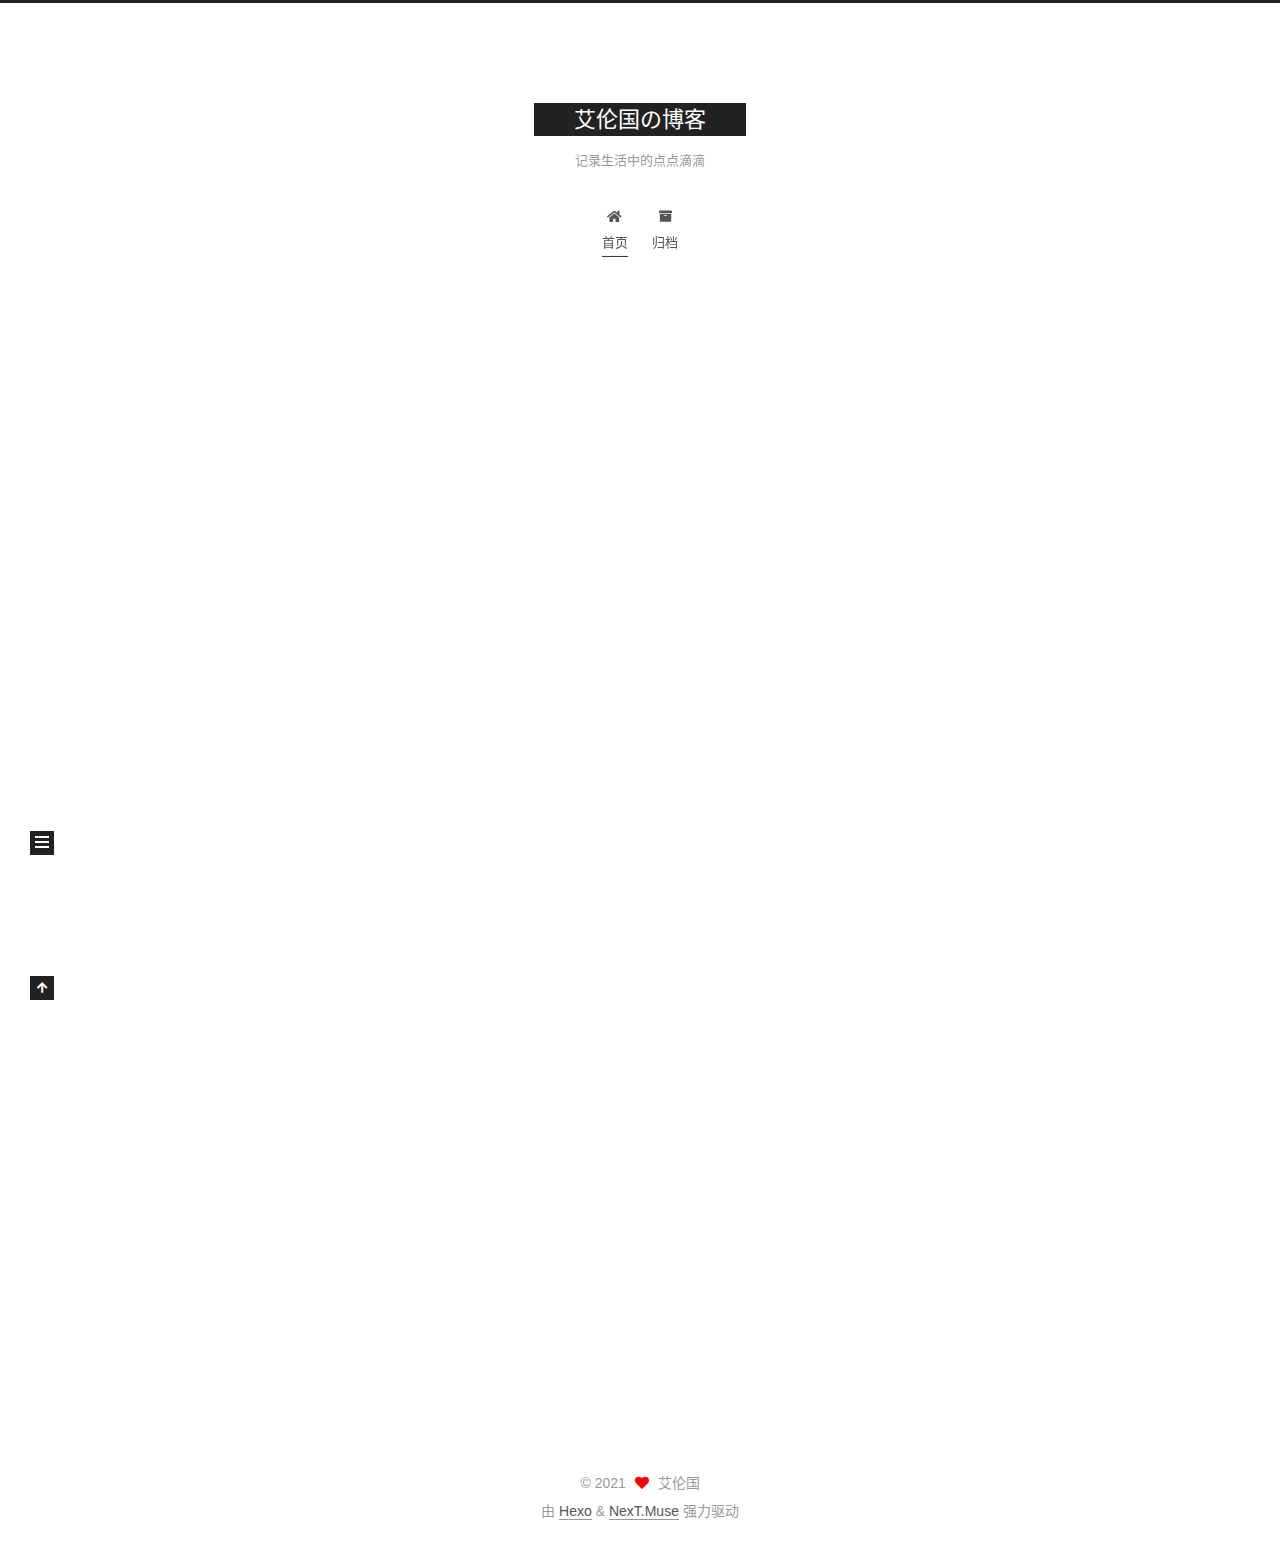
<file: index.html>
<!DOCTYPE html>
<html lang="zh-CN">
<head>
  <meta charset="UTF-8">
<meta name="viewport" content="width=device-width, initial-scale=1, maximum-scale=2">
<meta name="theme-color" content="#222">
<meta name="generator" content="Hexo 5.4.0">
  <link rel="apple-touch-icon" sizes="180x180" href="/images/apple-touch-icon-next.png">
  <link rel="icon" type="image/png" sizes="32x32" href="/images/favicon-32x32-next.png">
  <link rel="icon" type="image/png" sizes="16x16" href="/images/favicon-16x16-next.png">
  <link rel="mask-icon" href="/images/logo.svg" color="#222">

<link rel="stylesheet" href="/css/main.css">


<link rel="stylesheet" href="/lib/font-awesome/css/all.min.css">

<script id="hexo-configurations">
    var NexT = window.NexT || {};
    var CONFIG = {"hostname":"alana0q.github.io","root":"/","scheme":"Muse","version":"7.8.0","exturl":false,"sidebar":{"position":"left","display":"post","padding":18,"offset":12,"onmobile":false},"copycode":{"enable":false,"show_result":false,"style":null},"back2top":{"enable":true,"sidebar":false,"scrollpercent":false},"bookmark":{"enable":false,"color":"#222","save":"auto"},"fancybox":false,"mediumzoom":false,"lazyload":false,"pangu":false,"comments":{"style":"tabs","active":null,"storage":true,"lazyload":false,"nav":null},"algolia":{"hits":{"per_page":10},"labels":{"input_placeholder":"Search for Posts","hits_empty":"We didn't find any results for the search: ${query}","hits_stats":"${hits} results found in ${time} ms"}},"localsearch":{"enable":false,"trigger":"auto","top_n_per_article":1,"unescape":false,"preload":false},"motion":{"enable":true,"async":false,"transition":{"post_block":"fadeIn","post_header":"slideDownIn","post_body":"slideDownIn","coll_header":"slideLeftIn","sidebar":"slideUpIn"}}};
  </script>

  <meta name="description" content="直到这一刻微笑着说话为止，我至少留下了一公升眼泪">
<meta property="og:type" content="website">
<meta property="og:title" content="艾伦国の博客">
<meta property="og:url" content="https://alana0q.github.io/index.html">
<meta property="og:site_name" content="艾伦国の博客">
<meta property="og:description" content="直到这一刻微笑着说话为止，我至少留下了一公升眼泪">
<meta property="og:locale" content="zh_CN">
<meta property="article:author" content="艾伦国">
<meta name="twitter:card" content="summary">

<link rel="canonical" href="https://alana0q.github.io/">


<script id="page-configurations">
  // https://hexo.io/docs/variables.html
  CONFIG.page = {
    sidebar: "",
    isHome : true,
    isPost : false,
    lang   : 'zh-CN'
  };
</script>

  <title>艾伦国の博客</title>
  






  <noscript>
  <style>
  .use-motion .brand,
  .use-motion .menu-item,
  .sidebar-inner,
  .use-motion .post-block,
  .use-motion .pagination,
  .use-motion .comments,
  .use-motion .post-header,
  .use-motion .post-body,
  .use-motion .collection-header { opacity: initial; }

  .use-motion .site-title,
  .use-motion .site-subtitle {
    opacity: initial;
    top: initial;
  }

  .use-motion .logo-line-before i { left: initial; }
  .use-motion .logo-line-after i { right: initial; }
  </style>
</noscript>

</head>

<body itemscope itemtype="http://schema.org/WebPage">
  <div class="container use-motion">
    <div class="headband"></div>

    <header class="header" itemscope itemtype="http://schema.org/WPHeader">
      <div class="header-inner"><div class="site-brand-container">
  <div class="site-nav-toggle">
    <div class="toggle" aria-label="切换导航栏">
      <span class="toggle-line toggle-line-first"></span>
      <span class="toggle-line toggle-line-middle"></span>
      <span class="toggle-line toggle-line-last"></span>
    </div>
  </div>

  <div class="site-meta">

    <a href="/" class="brand" rel="start">
      <span class="logo-line-before"><i></i></span>
      <h1 class="site-title">艾伦国の博客</h1>
      <span class="logo-line-after"><i></i></span>
    </a>
      <p class="site-subtitle" itemprop="description">记录生活中的点点滴滴</p>
  </div>

  <div class="site-nav-right">
    <div class="toggle popup-trigger">
    </div>
  </div>
</div>




<nav class="site-nav">
  <ul id="menu" class="main-menu menu">
        <li class="menu-item menu-item-home">

    <a href="/" rel="section"><i class="fa fa-home fa-fw"></i>首页</a>

  </li>
        <li class="menu-item menu-item-archives">

    <a href="/archives/" rel="section"><i class="fa fa-archive fa-fw"></i>归档</a>

  </li>
  </ul>
</nav>




</div>
    </header>

    
  <div class="back-to-top">
    <i class="fa fa-arrow-up"></i>
    <span>0%</span>
  </div>


    <main class="main">
      <div class="main-inner">
        <div class="content-wrap">
          

          <div class="content index posts-expand">
            
      
  
  
  <article itemscope itemtype="http://schema.org/Article" class="post-block" lang="zh-CN">
    <link itemprop="mainEntityOfPage" href="https://alana0q.github.io/2021/08/15/hello-world/">

    <span hidden itemprop="author" itemscope itemtype="http://schema.org/Person">
      <meta itemprop="image" content="/images/avatar.gif">
      <meta itemprop="name" content="艾伦国">
      <meta itemprop="description" content="直到这一刻微笑着说话为止，我至少留下了一公升眼泪">
    </span>

    <span hidden itemprop="publisher" itemscope itemtype="http://schema.org/Organization">
      <meta itemprop="name" content="艾伦国の博客">
    </span>
      <header class="post-header">
        <h2 class="post-title" itemprop="name headline">
          
            <a href="/2021/08/15/hello-world/" class="post-title-link" itemprop="url">Hello World</a>
        </h2>

        <div class="post-meta">
            <span class="post-meta-item">
              <span class="post-meta-item-icon">
                <i class="far fa-calendar"></i>
              </span>
              <span class="post-meta-item-text">发表于</span>

              <time title="创建时间：2021-08-15 13:35:46" itemprop="dateCreated datePublished" datetime="2021-08-15T13:35:46+08:00">2021-08-15</time>
            </span>

          

        </div>
      </header>

    
    
    
    <div class="post-body" itemprop="articleBody">

      
          <p>Welcome to <a target="_blank" rel="noopener" href="https://hexo.io/">Hexo</a>! This is your very first post. Check <a target="_blank" rel="noopener" href="https://hexo.io/docs/">documentation</a> for more info. If you get any problems when using Hexo, you can find the answer in <a target="_blank" rel="noopener" href="https://hexo.io/docs/troubleshooting.html">troubleshooting</a> or you can ask me on <a target="_blank" rel="noopener" href="https://github.com/hexojs/hexo/issues">GitHub</a>.</p>
<h2 id="Quick-Start"><a href="#Quick-Start" class="headerlink" title="Quick Start"></a>Quick Start</h2><h3 id="Create-a-new-post"><a href="#Create-a-new-post" class="headerlink" title="Create a new post"></a>Create a new post</h3><figure class="highlight bash"><table><tr><td class="gutter"><pre><span class="line">1</span><br></pre></td><td class="code"><pre><span class="line">$ hexo new <span class="string">&quot;My New Post&quot;</span></span><br></pre></td></tr></table></figure>

<p>More info: <a target="_blank" rel="noopener" href="https://hexo.io/docs/writing.html">Writing</a></p>
<h3 id="Run-server"><a href="#Run-server" class="headerlink" title="Run server"></a>Run server</h3><figure class="highlight bash"><table><tr><td class="gutter"><pre><span class="line">1</span><br></pre></td><td class="code"><pre><span class="line">$ hexo server</span><br></pre></td></tr></table></figure>

<p>More info: <a target="_blank" rel="noopener" href="https://hexo.io/docs/server.html">Server</a></p>
<h3 id="Generate-static-files"><a href="#Generate-static-files" class="headerlink" title="Generate static files"></a>Generate static files</h3><figure class="highlight bash"><table><tr><td class="gutter"><pre><span class="line">1</span><br></pre></td><td class="code"><pre><span class="line">$ hexo generate</span><br></pre></td></tr></table></figure>

<p>More info: <a target="_blank" rel="noopener" href="https://hexo.io/docs/generating.html">Generating</a></p>
<h3 id="Deploy-to-remote-sites"><a href="#Deploy-to-remote-sites" class="headerlink" title="Deploy to remote sites"></a>Deploy to remote sites</h3><figure class="highlight bash"><table><tr><td class="gutter"><pre><span class="line">1</span><br></pre></td><td class="code"><pre><span class="line">$ hexo deploy</span><br></pre></td></tr></table></figure>

<p>More info: <a target="_blank" rel="noopener" href="https://hexo.io/docs/one-command-deployment.html">Deployment</a></p>

      
    </div>

    
    
    
      <footer class="post-footer">
        <div class="post-eof"></div>
      </footer>
  </article>
  
  
  


  



          </div>
          

<script>
  window.addEventListener('tabs:register', () => {
    let { activeClass } = CONFIG.comments;
    if (CONFIG.comments.storage) {
      activeClass = localStorage.getItem('comments_active') || activeClass;
    }
    if (activeClass) {
      let activeTab = document.querySelector(`a[href="#comment-${activeClass}"]`);
      if (activeTab) {
        activeTab.click();
      }
    }
  });
  if (CONFIG.comments.storage) {
    window.addEventListener('tabs:click', event => {
      if (!event.target.matches('.tabs-comment .tab-content .tab-pane')) return;
      let commentClass = event.target.classList[1];
      localStorage.setItem('comments_active', commentClass);
    });
  }
</script>

        </div>
          
  
  <div class="toggle sidebar-toggle">
    <span class="toggle-line toggle-line-first"></span>
    <span class="toggle-line toggle-line-middle"></span>
    <span class="toggle-line toggle-line-last"></span>
  </div>

  <aside class="sidebar">
    <div class="sidebar-inner">

      <ul class="sidebar-nav motion-element">
        <li class="sidebar-nav-toc">
          文章目录
        </li>
        <li class="sidebar-nav-overview">
          站点概览
        </li>
      </ul>

      <!--noindex-->
      <div class="post-toc-wrap sidebar-panel">
      </div>
      <!--/noindex-->

      <div class="site-overview-wrap sidebar-panel">
        <div class="site-author motion-element" itemprop="author" itemscope itemtype="http://schema.org/Person">
  <p class="site-author-name" itemprop="name">艾伦国</p>
  <div class="site-description" itemprop="description">直到这一刻微笑着说话为止，我至少留下了一公升眼泪</div>
</div>
<div class="site-state-wrap motion-element">
  <nav class="site-state">
      <div class="site-state-item site-state-posts">
          <a href="/archives/">
        
          <span class="site-state-item-count">1</span>
          <span class="site-state-item-name">日志</span>
        </a>
      </div>
  </nav>
</div>



      </div>

    </div>
  </aside>
  <div id="sidebar-dimmer"></div>


      </div>
    </main>

    <footer class="footer">
      <div class="footer-inner">
        

        

<div class="copyright">
  
  &copy; 
  <span itemprop="copyrightYear">2021</span>
  <span class="with-love">
    <i class="fa fa-heart"></i>
  </span>
  <span class="author" itemprop="copyrightHolder">艾伦国</span>
</div>
  <div class="powered-by">由 <a href="https://hexo.io/" class="theme-link" rel="noopener" target="_blank">Hexo</a> & <a href="https://muse.theme-next.org/" class="theme-link" rel="noopener" target="_blank">NexT.Muse</a> 强力驱动
  </div>

        








      </div>
    </footer>
  </div>

  
  <script src="/lib/anime.min.js"></script>
  <script src="/lib/velocity/velocity.min.js"></script>
  <script src="/lib/velocity/velocity.ui.min.js"></script>

<script src="/js/utils.js"></script>

<script src="/js/motion.js"></script>


<script src="/js/schemes/muse.js"></script>


<script src="/js/next-boot.js"></script>




  















  

  

</body>
</html>
</file>
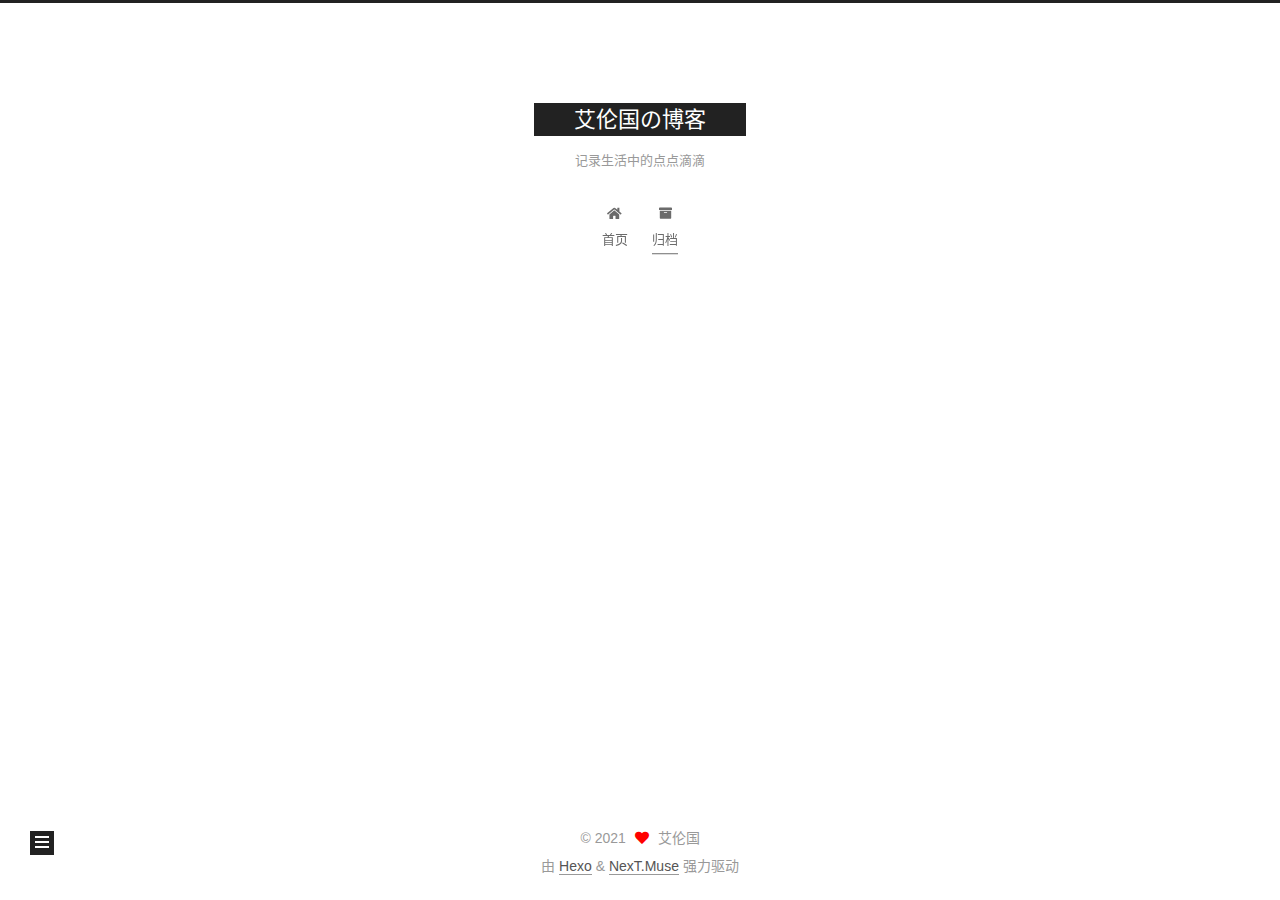
<file: archives/index.html>
<!DOCTYPE html>
<html lang="zh-CN">
<head>
  <meta charset="UTF-8">
<meta name="viewport" content="width=device-width, initial-scale=1, maximum-scale=2">
<meta name="theme-color" content="#222">
<meta name="generator" content="Hexo 5.4.0">
  <link rel="apple-touch-icon" sizes="180x180" href="/images/apple-touch-icon-next.png">
  <link rel="icon" type="image/png" sizes="32x32" href="/images/favicon-32x32-next.png">
  <link rel="icon" type="image/png" sizes="16x16" href="/images/favicon-16x16-next.png">
  <link rel="mask-icon" href="/images/logo.svg" color="#222">

<link rel="stylesheet" href="/css/main.css">


<link rel="stylesheet" href="/lib/font-awesome/css/all.min.css">

<script id="hexo-configurations">
    var NexT = window.NexT || {};
    var CONFIG = {"hostname":"alana0q.github.io","root":"/","scheme":"Muse","version":"7.8.0","exturl":false,"sidebar":{"position":"left","display":"post","padding":18,"offset":12,"onmobile":false},"copycode":{"enable":false,"show_result":false,"style":null},"back2top":{"enable":true,"sidebar":false,"scrollpercent":false},"bookmark":{"enable":false,"color":"#222","save":"auto"},"fancybox":false,"mediumzoom":false,"lazyload":false,"pangu":false,"comments":{"style":"tabs","active":null,"storage":true,"lazyload":false,"nav":null},"algolia":{"hits":{"per_page":10},"labels":{"input_placeholder":"Search for Posts","hits_empty":"We didn't find any results for the search: ${query}","hits_stats":"${hits} results found in ${time} ms"}},"localsearch":{"enable":false,"trigger":"auto","top_n_per_article":1,"unescape":false,"preload":false},"motion":{"enable":true,"async":false,"transition":{"post_block":"fadeIn","post_header":"slideDownIn","post_body":"slideDownIn","coll_header":"slideLeftIn","sidebar":"slideUpIn"}}};
  </script>

  <meta name="description" content="直到这一刻微笑着说话为止，我至少留下了一公升眼泪">
<meta property="og:type" content="website">
<meta property="og:title" content="艾伦国の博客">
<meta property="og:url" content="https://alana0q.github.io/archives/index.html">
<meta property="og:site_name" content="艾伦国の博客">
<meta property="og:description" content="直到这一刻微笑着说话为止，我至少留下了一公升眼泪">
<meta property="og:locale" content="zh_CN">
<meta property="article:author" content="艾伦国">
<meta name="twitter:card" content="summary">

<link rel="canonical" href="https://alana0q.github.io/archives/">


<script id="page-configurations">
  // https://hexo.io/docs/variables.html
  CONFIG.page = {
    sidebar: "",
    isHome : false,
    isPost : false,
    lang   : 'zh-CN'
  };
</script>

  <title>归档 | 艾伦国の博客</title>
  






  <noscript>
  <style>
  .use-motion .brand,
  .use-motion .menu-item,
  .sidebar-inner,
  .use-motion .post-block,
  .use-motion .pagination,
  .use-motion .comments,
  .use-motion .post-header,
  .use-motion .post-body,
  .use-motion .collection-header { opacity: initial; }

  .use-motion .site-title,
  .use-motion .site-subtitle {
    opacity: initial;
    top: initial;
  }

  .use-motion .logo-line-before i { left: initial; }
  .use-motion .logo-line-after i { right: initial; }
  </style>
</noscript>

</head>

<body itemscope itemtype="http://schema.org/WebPage">
  <div class="container use-motion">
    <div class="headband"></div>

    <header class="header" itemscope itemtype="http://schema.org/WPHeader">
      <div class="header-inner"><div class="site-brand-container">
  <div class="site-nav-toggle">
    <div class="toggle" aria-label="切换导航栏">
      <span class="toggle-line toggle-line-first"></span>
      <span class="toggle-line toggle-line-middle"></span>
      <span class="toggle-line toggle-line-last"></span>
    </div>
  </div>

  <div class="site-meta">

    <a href="/" class="brand" rel="start">
      <span class="logo-line-before"><i></i></span>
      <h1 class="site-title">艾伦国の博客</h1>
      <span class="logo-line-after"><i></i></span>
    </a>
      <p class="site-subtitle" itemprop="description">记录生活中的点点滴滴</p>
  </div>

  <div class="site-nav-right">
    <div class="toggle popup-trigger">
    </div>
  </div>
</div>




<nav class="site-nav">
  <ul id="menu" class="main-menu menu">
        <li class="menu-item menu-item-home">

    <a href="/" rel="section"><i class="fa fa-home fa-fw"></i>首页</a>

  </li>
        <li class="menu-item menu-item-archives">

    <a href="/archives/" rel="section"><i class="fa fa-archive fa-fw"></i>归档</a>

  </li>
  </ul>
</nav>




</div>
    </header>

    
  <div class="back-to-top">
    <i class="fa fa-arrow-up"></i>
    <span>0%</span>
  </div>


    <main class="main">
      <div class="main-inner">
        <div class="content-wrap">
          

          <div class="content archive">
            

  
  
  
  <div class="post-block">
    <div class="posts-collapse">
      <div class="collection-title">
        <span class="collection-header">嗯..! 目前共计 1 篇日志。 继续努力。</span>
      </div>

      
    <div class="collection-year">
      <span class="collection-header">2021</span>
    </div>

  <article itemscope itemtype="http://schema.org/Article">
    <header class="post-header">

      <div class="post-meta">
        <time itemprop="dateCreated"
              datetime="2021-08-15T13:35:46+08:00"
              content="2021-08-15">
          08-15
        </time>
      </div>

      <div class="post-title">
          <a class="post-title-link" href="/2021/08/15/hello-world/" itemprop="url">
            <span itemprop="name">Hello World</span>
          </a>
      </div>

    </header>
  </article>


    </div>
  </div>
  
  
  

  



          </div>
          

<script>
  window.addEventListener('tabs:register', () => {
    let { activeClass } = CONFIG.comments;
    if (CONFIG.comments.storage) {
      activeClass = localStorage.getItem('comments_active') || activeClass;
    }
    if (activeClass) {
      let activeTab = document.querySelector(`a[href="#comment-${activeClass}"]`);
      if (activeTab) {
        activeTab.click();
      }
    }
  });
  if (CONFIG.comments.storage) {
    window.addEventListener('tabs:click', event => {
      if (!event.target.matches('.tabs-comment .tab-content .tab-pane')) return;
      let commentClass = event.target.classList[1];
      localStorage.setItem('comments_active', commentClass);
    });
  }
</script>

        </div>
          
  
  <div class="toggle sidebar-toggle">
    <span class="toggle-line toggle-line-first"></span>
    <span class="toggle-line toggle-line-middle"></span>
    <span class="toggle-line toggle-line-last"></span>
  </div>

  <aside class="sidebar">
    <div class="sidebar-inner">

      <ul class="sidebar-nav motion-element">
        <li class="sidebar-nav-toc">
          文章目录
        </li>
        <li class="sidebar-nav-overview">
          站点概览
        </li>
      </ul>

      <!--noindex-->
      <div class="post-toc-wrap sidebar-panel">
      </div>
      <!--/noindex-->

      <div class="site-overview-wrap sidebar-panel">
        <div class="site-author motion-element" itemprop="author" itemscope itemtype="http://schema.org/Person">
  <p class="site-author-name" itemprop="name">艾伦国</p>
  <div class="site-description" itemprop="description">直到这一刻微笑着说话为止，我至少留下了一公升眼泪</div>
</div>
<div class="site-state-wrap motion-element">
  <nav class="site-state">
      <div class="site-state-item site-state-posts">
          <a href="/archives/">
        
          <span class="site-state-item-count">1</span>
          <span class="site-state-item-name">日志</span>
        </a>
      </div>
  </nav>
</div>



      </div>

    </div>
  </aside>
  <div id="sidebar-dimmer"></div>


      </div>
    </main>

    <footer class="footer">
      <div class="footer-inner">
        

        

<div class="copyright">
  
  &copy; 
  <span itemprop="copyrightYear">2021</span>
  <span class="with-love">
    <i class="fa fa-heart"></i>
  </span>
  <span class="author" itemprop="copyrightHolder">艾伦国</span>
</div>
  <div class="powered-by">由 <a href="https://hexo.io/" class="theme-link" rel="noopener" target="_blank">Hexo</a> & <a href="https://muse.theme-next.org/" class="theme-link" rel="noopener" target="_blank">NexT.Muse</a> 强力驱动
  </div>

        








      </div>
    </footer>
  </div>

  
  <script src="/lib/anime.min.js"></script>
  <script src="/lib/velocity/velocity.min.js"></script>
  <script src="/lib/velocity/velocity.ui.min.js"></script>

<script src="/js/utils.js"></script>

<script src="/js/motion.js"></script>


<script src="/js/schemes/muse.js"></script>


<script src="/js/next-boot.js"></script>




  















  

  

</body>
</html>
</file>
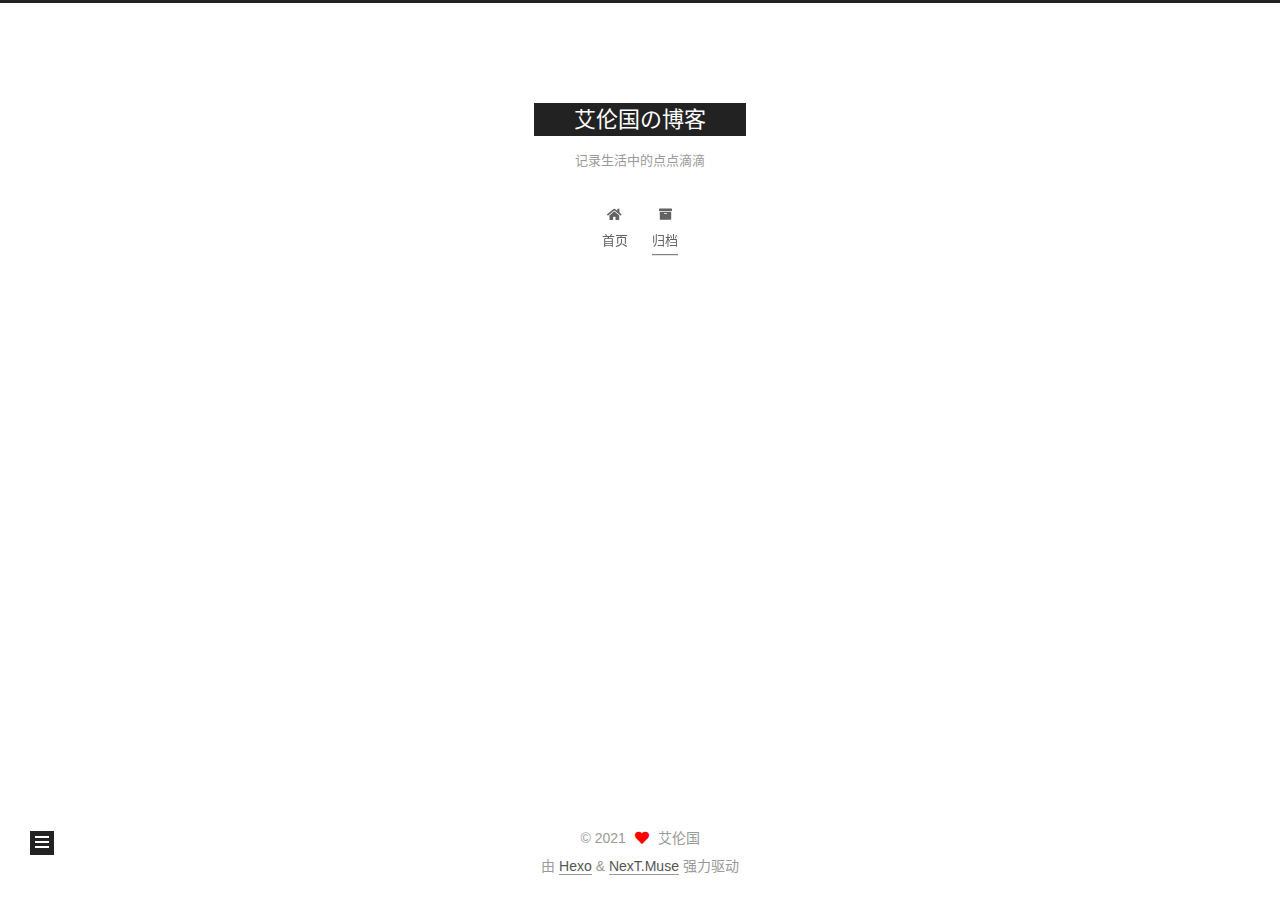
<file: archives/2021/index.html>
<!DOCTYPE html>
<html lang="zh-CN">
<head>
  <meta charset="UTF-8">
<meta name="viewport" content="width=device-width, initial-scale=1, maximum-scale=2">
<meta name="theme-color" content="#222">
<meta name="generator" content="Hexo 5.4.0">
  <link rel="apple-touch-icon" sizes="180x180" href="/images/apple-touch-icon-next.png">
  <link rel="icon" type="image/png" sizes="32x32" href="/images/favicon-32x32-next.png">
  <link rel="icon" type="image/png" sizes="16x16" href="/images/favicon-16x16-next.png">
  <link rel="mask-icon" href="/images/logo.svg" color="#222">

<link rel="stylesheet" href="/css/main.css">


<link rel="stylesheet" href="/lib/font-awesome/css/all.min.css">

<script id="hexo-configurations">
    var NexT = window.NexT || {};
    var CONFIG = {"hostname":"alana0q.github.io","root":"/","scheme":"Muse","version":"7.8.0","exturl":false,"sidebar":{"position":"left","display":"post","padding":18,"offset":12,"onmobile":false},"copycode":{"enable":false,"show_result":false,"style":null},"back2top":{"enable":true,"sidebar":false,"scrollpercent":false},"bookmark":{"enable":false,"color":"#222","save":"auto"},"fancybox":false,"mediumzoom":false,"lazyload":false,"pangu":false,"comments":{"style":"tabs","active":null,"storage":true,"lazyload":false,"nav":null},"algolia":{"hits":{"per_page":10},"labels":{"input_placeholder":"Search for Posts","hits_empty":"We didn't find any results for the search: ${query}","hits_stats":"${hits} results found in ${time} ms"}},"localsearch":{"enable":false,"trigger":"auto","top_n_per_article":1,"unescape":false,"preload":false},"motion":{"enable":true,"async":false,"transition":{"post_block":"fadeIn","post_header":"slideDownIn","post_body":"slideDownIn","coll_header":"slideLeftIn","sidebar":"slideUpIn"}}};
  </script>

  <meta name="description" content="直到这一刻微笑着说话为止，我至少留下了一公升眼泪">
<meta property="og:type" content="website">
<meta property="og:title" content="艾伦国の博客">
<meta property="og:url" content="https://alana0q.github.io/archives/2021/index.html">
<meta property="og:site_name" content="艾伦国の博客">
<meta property="og:description" content="直到这一刻微笑着说话为止，我至少留下了一公升眼泪">
<meta property="og:locale" content="zh_CN">
<meta property="article:author" content="艾伦国">
<meta name="twitter:card" content="summary">

<link rel="canonical" href="https://alana0q.github.io/archives/2021/">


<script id="page-configurations">
  // https://hexo.io/docs/variables.html
  CONFIG.page = {
    sidebar: "",
    isHome : false,
    isPost : false,
    lang   : 'zh-CN'
  };
</script>

  <title>归档 | 艾伦国の博客</title>
  






  <noscript>
  <style>
  .use-motion .brand,
  .use-motion .menu-item,
  .sidebar-inner,
  .use-motion .post-block,
  .use-motion .pagination,
  .use-motion .comments,
  .use-motion .post-header,
  .use-motion .post-body,
  .use-motion .collection-header { opacity: initial; }

  .use-motion .site-title,
  .use-motion .site-subtitle {
    opacity: initial;
    top: initial;
  }

  .use-motion .logo-line-before i { left: initial; }
  .use-motion .logo-line-after i { right: initial; }
  </style>
</noscript>

</head>

<body itemscope itemtype="http://schema.org/WebPage">
  <div class="container use-motion">
    <div class="headband"></div>

    <header class="header" itemscope itemtype="http://schema.org/WPHeader">
      <div class="header-inner"><div class="site-brand-container">
  <div class="site-nav-toggle">
    <div class="toggle" aria-label="切换导航栏">
      <span class="toggle-line toggle-line-first"></span>
      <span class="toggle-line toggle-line-middle"></span>
      <span class="toggle-line toggle-line-last"></span>
    </div>
  </div>

  <div class="site-meta">

    <a href="/" class="brand" rel="start">
      <span class="logo-line-before"><i></i></span>
      <h1 class="site-title">艾伦国の博客</h1>
      <span class="logo-line-after"><i></i></span>
    </a>
      <p class="site-subtitle" itemprop="description">记录生活中的点点滴滴</p>
  </div>

  <div class="site-nav-right">
    <div class="toggle popup-trigger">
    </div>
  </div>
</div>




<nav class="site-nav">
  <ul id="menu" class="main-menu menu">
        <li class="menu-item menu-item-home">

    <a href="/" rel="section"><i class="fa fa-home fa-fw"></i>首页</a>

  </li>
        <li class="menu-item menu-item-archives">

    <a href="/archives/" rel="section"><i class="fa fa-archive fa-fw"></i>归档</a>

  </li>
  </ul>
</nav>




</div>
    </header>

    
  <div class="back-to-top">
    <i class="fa fa-arrow-up"></i>
    <span>0%</span>
  </div>


    <main class="main">
      <div class="main-inner">
        <div class="content-wrap">
          

          <div class="content archive">
            

  
  
  
  <div class="post-block">
    <div class="posts-collapse">
      <div class="collection-title">
        <span class="collection-header">嗯..! 目前共计 1 篇日志。 继续努力。</span>
      </div>

      
    <div class="collection-year">
      <span class="collection-header">2021</span>
    </div>

  <article itemscope itemtype="http://schema.org/Article">
    <header class="post-header">

      <div class="post-meta">
        <time itemprop="dateCreated"
              datetime="2021-08-15T13:35:46+08:00"
              content="2021-08-15">
          08-15
        </time>
      </div>

      <div class="post-title">
          <a class="post-title-link" href="/2021/08/15/hello-world/" itemprop="url">
            <span itemprop="name">Hello World</span>
          </a>
      </div>

    </header>
  </article>


    </div>
  </div>
  
  
  

  



          </div>
          

<script>
  window.addEventListener('tabs:register', () => {
    let { activeClass } = CONFIG.comments;
    if (CONFIG.comments.storage) {
      activeClass = localStorage.getItem('comments_active') || activeClass;
    }
    if (activeClass) {
      let activeTab = document.querySelector(`a[href="#comment-${activeClass}"]`);
      if (activeTab) {
        activeTab.click();
      }
    }
  });
  if (CONFIG.comments.storage) {
    window.addEventListener('tabs:click', event => {
      if (!event.target.matches('.tabs-comment .tab-content .tab-pane')) return;
      let commentClass = event.target.classList[1];
      localStorage.setItem('comments_active', commentClass);
    });
  }
</script>

        </div>
          
  
  <div class="toggle sidebar-toggle">
    <span class="toggle-line toggle-line-first"></span>
    <span class="toggle-line toggle-line-middle"></span>
    <span class="toggle-line toggle-line-last"></span>
  </div>

  <aside class="sidebar">
    <div class="sidebar-inner">

      <ul class="sidebar-nav motion-element">
        <li class="sidebar-nav-toc">
          文章目录
        </li>
        <li class="sidebar-nav-overview">
          站点概览
        </li>
      </ul>

      <!--noindex-->
      <div class="post-toc-wrap sidebar-panel">
      </div>
      <!--/noindex-->

      <div class="site-overview-wrap sidebar-panel">
        <div class="site-author motion-element" itemprop="author" itemscope itemtype="http://schema.org/Person">
  <p class="site-author-name" itemprop="name">艾伦国</p>
  <div class="site-description" itemprop="description">直到这一刻微笑着说话为止，我至少留下了一公升眼泪</div>
</div>
<div class="site-state-wrap motion-element">
  <nav class="site-state">
      <div class="site-state-item site-state-posts">
          <a href="/archives/">
        
          <span class="site-state-item-count">1</span>
          <span class="site-state-item-name">日志</span>
        </a>
      </div>
  </nav>
</div>



      </div>

    </div>
  </aside>
  <div id="sidebar-dimmer"></div>


      </div>
    </main>

    <footer class="footer">
      <div class="footer-inner">
        

        

<div class="copyright">
  
  &copy; 
  <span itemprop="copyrightYear">2021</span>
  <span class="with-love">
    <i class="fa fa-heart"></i>
  </span>
  <span class="author" itemprop="copyrightHolder">艾伦国</span>
</div>
  <div class="powered-by">由 <a href="https://hexo.io/" class="theme-link" rel="noopener" target="_blank">Hexo</a> & <a href="https://muse.theme-next.org/" class="theme-link" rel="noopener" target="_blank">NexT.Muse</a> 强力驱动
  </div>

        








      </div>
    </footer>
  </div>

  
  <script src="/lib/anime.min.js"></script>
  <script src="/lib/velocity/velocity.min.js"></script>
  <script src="/lib/velocity/velocity.ui.min.js"></script>

<script src="/js/utils.js"></script>

<script src="/js/motion.js"></script>


<script src="/js/schemes/muse.js"></script>


<script src="/js/next-boot.js"></script>




  















  

  

</body>
</html>
</file>
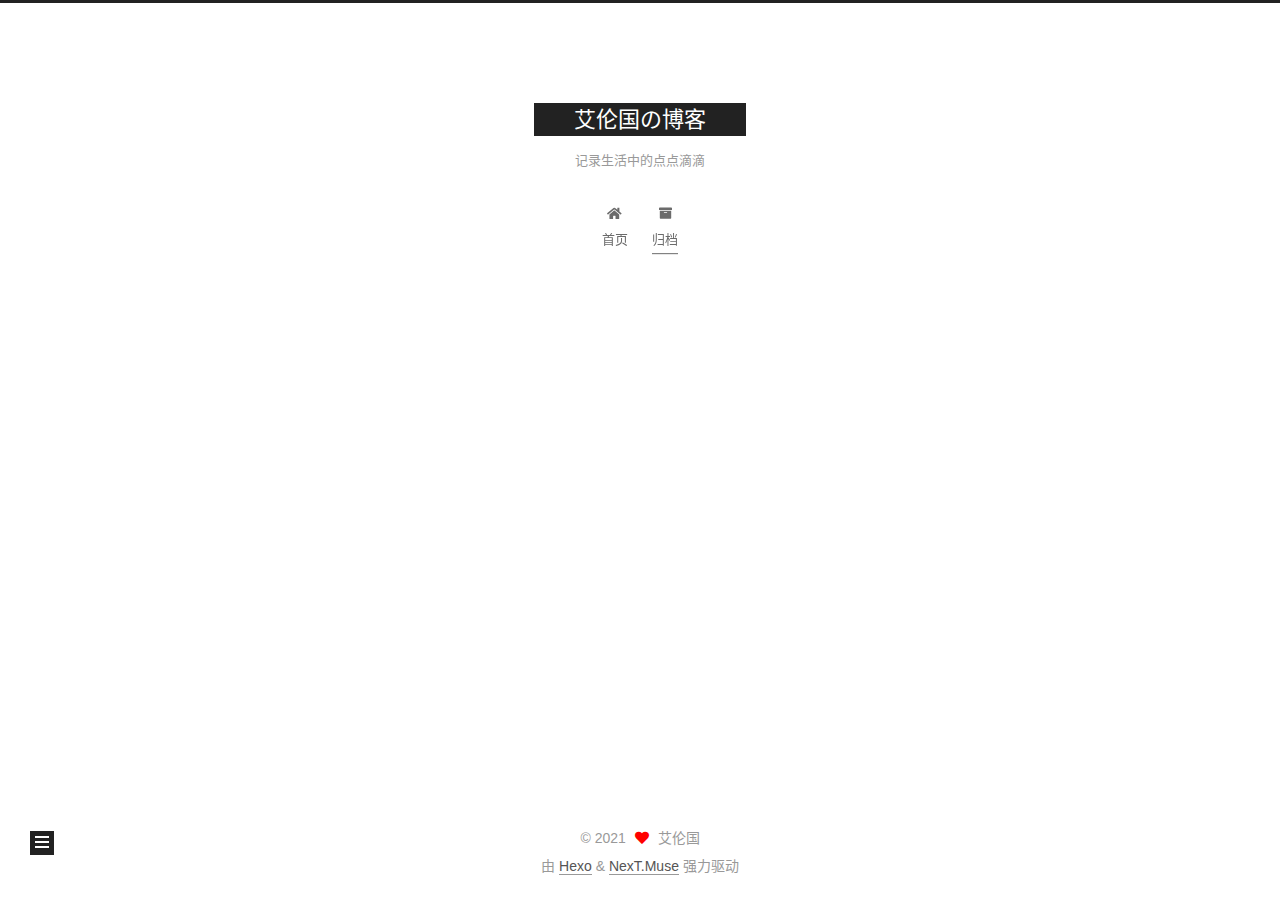
<file: archives/2021/08/index.html>
<!DOCTYPE html>
<html lang="zh-CN">
<head>
  <meta charset="UTF-8">
<meta name="viewport" content="width=device-width, initial-scale=1, maximum-scale=2">
<meta name="theme-color" content="#222">
<meta name="generator" content="Hexo 5.4.0">
  <link rel="apple-touch-icon" sizes="180x180" href="/images/apple-touch-icon-next.png">
  <link rel="icon" type="image/png" sizes="32x32" href="/images/favicon-32x32-next.png">
  <link rel="icon" type="image/png" sizes="16x16" href="/images/favicon-16x16-next.png">
  <link rel="mask-icon" href="/images/logo.svg" color="#222">

<link rel="stylesheet" href="/css/main.css">


<link rel="stylesheet" href="/lib/font-awesome/css/all.min.css">

<script id="hexo-configurations">
    var NexT = window.NexT || {};
    var CONFIG = {"hostname":"alana0q.github.io","root":"/","scheme":"Muse","version":"7.8.0","exturl":false,"sidebar":{"position":"left","display":"post","padding":18,"offset":12,"onmobile":false},"copycode":{"enable":false,"show_result":false,"style":null},"back2top":{"enable":true,"sidebar":false,"scrollpercent":false},"bookmark":{"enable":false,"color":"#222","save":"auto"},"fancybox":false,"mediumzoom":false,"lazyload":false,"pangu":false,"comments":{"style":"tabs","active":null,"storage":true,"lazyload":false,"nav":null},"algolia":{"hits":{"per_page":10},"labels":{"input_placeholder":"Search for Posts","hits_empty":"We didn't find any results for the search: ${query}","hits_stats":"${hits} results found in ${time} ms"}},"localsearch":{"enable":false,"trigger":"auto","top_n_per_article":1,"unescape":false,"preload":false},"motion":{"enable":true,"async":false,"transition":{"post_block":"fadeIn","post_header":"slideDownIn","post_body":"slideDownIn","coll_header":"slideLeftIn","sidebar":"slideUpIn"}}};
  </script>

  <meta name="description" content="直到这一刻微笑着说话为止，我至少留下了一公升眼泪">
<meta property="og:type" content="website">
<meta property="og:title" content="艾伦国の博客">
<meta property="og:url" content="https://alana0q.github.io/archives/2021/08/index.html">
<meta property="og:site_name" content="艾伦国の博客">
<meta property="og:description" content="直到这一刻微笑着说话为止，我至少留下了一公升眼泪">
<meta property="og:locale" content="zh_CN">
<meta property="article:author" content="艾伦国">
<meta name="twitter:card" content="summary">

<link rel="canonical" href="https://alana0q.github.io/archives/2021/08/">


<script id="page-configurations">
  // https://hexo.io/docs/variables.html
  CONFIG.page = {
    sidebar: "",
    isHome : false,
    isPost : false,
    lang   : 'zh-CN'
  };
</script>

  <title>归档 | 艾伦国の博客</title>
  






  <noscript>
  <style>
  .use-motion .brand,
  .use-motion .menu-item,
  .sidebar-inner,
  .use-motion .post-block,
  .use-motion .pagination,
  .use-motion .comments,
  .use-motion .post-header,
  .use-motion .post-body,
  .use-motion .collection-header { opacity: initial; }

  .use-motion .site-title,
  .use-motion .site-subtitle {
    opacity: initial;
    top: initial;
  }

  .use-motion .logo-line-before i { left: initial; }
  .use-motion .logo-line-after i { right: initial; }
  </style>
</noscript>

</head>

<body itemscope itemtype="http://schema.org/WebPage">
  <div class="container use-motion">
    <div class="headband"></div>

    <header class="header" itemscope itemtype="http://schema.org/WPHeader">
      <div class="header-inner"><div class="site-brand-container">
  <div class="site-nav-toggle">
    <div class="toggle" aria-label="切换导航栏">
      <span class="toggle-line toggle-line-first"></span>
      <span class="toggle-line toggle-line-middle"></span>
      <span class="toggle-line toggle-line-last"></span>
    </div>
  </div>

  <div class="site-meta">

    <a href="/" class="brand" rel="start">
      <span class="logo-line-before"><i></i></span>
      <h1 class="site-title">艾伦国の博客</h1>
      <span class="logo-line-after"><i></i></span>
    </a>
      <p class="site-subtitle" itemprop="description">记录生活中的点点滴滴</p>
  </div>

  <div class="site-nav-right">
    <div class="toggle popup-trigger">
    </div>
  </div>
</div>




<nav class="site-nav">
  <ul id="menu" class="main-menu menu">
        <li class="menu-item menu-item-home">

    <a href="/" rel="section"><i class="fa fa-home fa-fw"></i>首页</a>

  </li>
        <li class="menu-item menu-item-archives">

    <a href="/archives/" rel="section"><i class="fa fa-archive fa-fw"></i>归档</a>

  </li>
  </ul>
</nav>




</div>
    </header>

    
  <div class="back-to-top">
    <i class="fa fa-arrow-up"></i>
    <span>0%</span>
  </div>


    <main class="main">
      <div class="main-inner">
        <div class="content-wrap">
          

          <div class="content archive">
            

  
  
  
  <div class="post-block">
    <div class="posts-collapse">
      <div class="collection-title">
        <span class="collection-header">嗯..! 目前共计 1 篇日志。 继续努力。</span>
      </div>

      
    <div class="collection-year">
      <span class="collection-header">2021</span>
    </div>

  <article itemscope itemtype="http://schema.org/Article">
    <header class="post-header">

      <div class="post-meta">
        <time itemprop="dateCreated"
              datetime="2021-08-15T13:35:46+08:00"
              content="2021-08-15">
          08-15
        </time>
      </div>

      <div class="post-title">
          <a class="post-title-link" href="/2021/08/15/hello-world/" itemprop="url">
            <span itemprop="name">Hello World</span>
          </a>
      </div>

    </header>
  </article>


    </div>
  </div>
  
  
  

  



          </div>
          

<script>
  window.addEventListener('tabs:register', () => {
    let { activeClass } = CONFIG.comments;
    if (CONFIG.comments.storage) {
      activeClass = localStorage.getItem('comments_active') || activeClass;
    }
    if (activeClass) {
      let activeTab = document.querySelector(`a[href="#comment-${activeClass}"]`);
      if (activeTab) {
        activeTab.click();
      }
    }
  });
  if (CONFIG.comments.storage) {
    window.addEventListener('tabs:click', event => {
      if (!event.target.matches('.tabs-comment .tab-content .tab-pane')) return;
      let commentClass = event.target.classList[1];
      localStorage.setItem('comments_active', commentClass);
    });
  }
</script>

        </div>
          
  
  <div class="toggle sidebar-toggle">
    <span class="toggle-line toggle-line-first"></span>
    <span class="toggle-line toggle-line-middle"></span>
    <span class="toggle-line toggle-line-last"></span>
  </div>

  <aside class="sidebar">
    <div class="sidebar-inner">

      <ul class="sidebar-nav motion-element">
        <li class="sidebar-nav-toc">
          文章目录
        </li>
        <li class="sidebar-nav-overview">
          站点概览
        </li>
      </ul>

      <!--noindex-->
      <div class="post-toc-wrap sidebar-panel">
      </div>
      <!--/noindex-->

      <div class="site-overview-wrap sidebar-panel">
        <div class="site-author motion-element" itemprop="author" itemscope itemtype="http://schema.org/Person">
  <p class="site-author-name" itemprop="name">艾伦国</p>
  <div class="site-description" itemprop="description">直到这一刻微笑着说话为止，我至少留下了一公升眼泪</div>
</div>
<div class="site-state-wrap motion-element">
  <nav class="site-state">
      <div class="site-state-item site-state-posts">
          <a href="/archives/">
        
          <span class="site-state-item-count">1</span>
          <span class="site-state-item-name">日志</span>
        </a>
      </div>
  </nav>
</div>



      </div>

    </div>
  </aside>
  <div id="sidebar-dimmer"></div>


      </div>
    </main>

    <footer class="footer">
      <div class="footer-inner">
        

        

<div class="copyright">
  
  &copy; 
  <span itemprop="copyrightYear">2021</span>
  <span class="with-love">
    <i class="fa fa-heart"></i>
  </span>
  <span class="author" itemprop="copyrightHolder">艾伦国</span>
</div>
  <div class="powered-by">由 <a href="https://hexo.io/" class="theme-link" rel="noopener" target="_blank">Hexo</a> & <a href="https://muse.theme-next.org/" class="theme-link" rel="noopener" target="_blank">NexT.Muse</a> 强力驱动
  </div>

        








      </div>
    </footer>
  </div>

  
  <script src="/lib/anime.min.js"></script>
  <script src="/lib/velocity/velocity.min.js"></script>
  <script src="/lib/velocity/velocity.ui.min.js"></script>

<script src="/js/utils.js"></script>

<script src="/js/motion.js"></script>


<script src="/js/schemes/muse.js"></script>


<script src="/js/next-boot.js"></script>




  















  

  

</body>
</html>
</file>
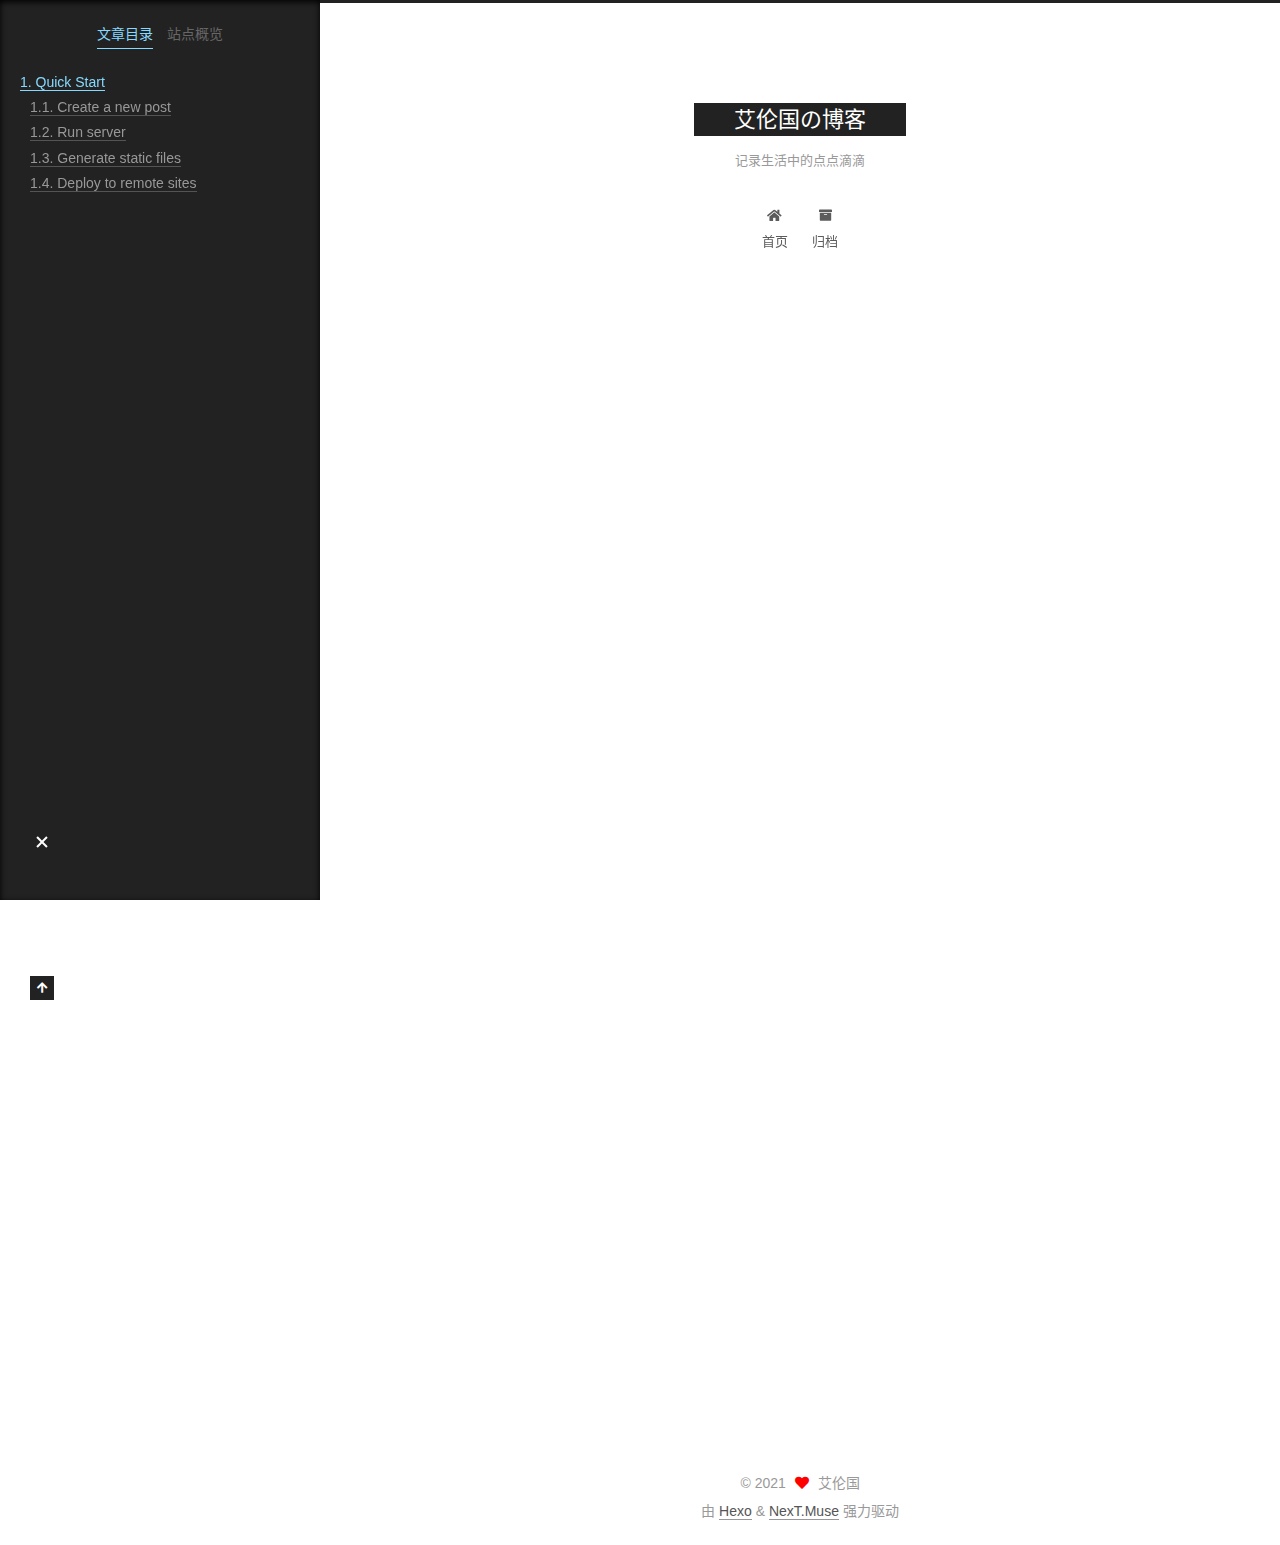
<file: 2021/08/15/hello-world/index.html>
<!DOCTYPE html>
<html lang="zh-CN">
<head>
  <meta charset="UTF-8">
<meta name="viewport" content="width=device-width, initial-scale=1, maximum-scale=2">
<meta name="theme-color" content="#222">
<meta name="generator" content="Hexo 5.4.0">
  <link rel="apple-touch-icon" sizes="180x180" href="/images/apple-touch-icon-next.png">
  <link rel="icon" type="image/png" sizes="32x32" href="/images/favicon-32x32-next.png">
  <link rel="icon" type="image/png" sizes="16x16" href="/images/favicon-16x16-next.png">
  <link rel="mask-icon" href="/images/logo.svg" color="#222">

<link rel="stylesheet" href="/css/main.css">


<link rel="stylesheet" href="/lib/font-awesome/css/all.min.css">

<script id="hexo-configurations">
    var NexT = window.NexT || {};
    var CONFIG = {"hostname":"alana0q.github.io","root":"/","scheme":"Muse","version":"7.8.0","exturl":false,"sidebar":{"position":"left","display":"post","padding":18,"offset":12,"onmobile":false},"copycode":{"enable":false,"show_result":false,"style":null},"back2top":{"enable":true,"sidebar":false,"scrollpercent":false},"bookmark":{"enable":false,"color":"#222","save":"auto"},"fancybox":false,"mediumzoom":false,"lazyload":false,"pangu":false,"comments":{"style":"tabs","active":null,"storage":true,"lazyload":false,"nav":null},"algolia":{"hits":{"per_page":10},"labels":{"input_placeholder":"Search for Posts","hits_empty":"We didn't find any results for the search: ${query}","hits_stats":"${hits} results found in ${time} ms"}},"localsearch":{"enable":false,"trigger":"auto","top_n_per_article":1,"unescape":false,"preload":false},"motion":{"enable":true,"async":false,"transition":{"post_block":"fadeIn","post_header":"slideDownIn","post_body":"slideDownIn","coll_header":"slideLeftIn","sidebar":"slideUpIn"}}};
  </script>

  <meta name="description" content="Welcome to Hexo! This is your very first post. Check documentation for more info. If you get any problems when using Hexo, you can find the answer in troubleshooting or you can ask me on GitHub. Quick">
<meta property="og:type" content="article">
<meta property="og:title" content="Hello World">
<meta property="og:url" content="https://alana0q.github.io/2021/08/15/hello-world/index.html">
<meta property="og:site_name" content="艾伦国の博客">
<meta property="og:description" content="Welcome to Hexo! This is your very first post. Check documentation for more info. If you get any problems when using Hexo, you can find the answer in troubleshooting or you can ask me on GitHub. Quick">
<meta property="og:locale" content="zh_CN">
<meta property="article:published_time" content="2021-08-15T05:35:46.638Z">
<meta property="article:modified_time" content="2021-08-15T05:35:46.638Z">
<meta property="article:author" content="艾伦国">
<meta name="twitter:card" content="summary">

<link rel="canonical" href="https://alana0q.github.io/2021/08/15/hello-world/">


<script id="page-configurations">
  // https://hexo.io/docs/variables.html
  CONFIG.page = {
    sidebar: "",
    isHome : false,
    isPost : true,
    lang   : 'zh-CN'
  };
</script>

  <title>Hello World | 艾伦国の博客</title>
  






  <noscript>
  <style>
  .use-motion .brand,
  .use-motion .menu-item,
  .sidebar-inner,
  .use-motion .post-block,
  .use-motion .pagination,
  .use-motion .comments,
  .use-motion .post-header,
  .use-motion .post-body,
  .use-motion .collection-header { opacity: initial; }

  .use-motion .site-title,
  .use-motion .site-subtitle {
    opacity: initial;
    top: initial;
  }

  .use-motion .logo-line-before i { left: initial; }
  .use-motion .logo-line-after i { right: initial; }
  </style>
</noscript>

</head>

<body itemscope itemtype="http://schema.org/WebPage">
  <div class="container use-motion">
    <div class="headband"></div>

    <header class="header" itemscope itemtype="http://schema.org/WPHeader">
      <div class="header-inner"><div class="site-brand-container">
  <div class="site-nav-toggle">
    <div class="toggle" aria-label="切换导航栏">
      <span class="toggle-line toggle-line-first"></span>
      <span class="toggle-line toggle-line-middle"></span>
      <span class="toggle-line toggle-line-last"></span>
    </div>
  </div>

  <div class="site-meta">

    <a href="/" class="brand" rel="start">
      <span class="logo-line-before"><i></i></span>
      <h1 class="site-title">艾伦国の博客</h1>
      <span class="logo-line-after"><i></i></span>
    </a>
      <p class="site-subtitle" itemprop="description">记录生活中的点点滴滴</p>
  </div>

  <div class="site-nav-right">
    <div class="toggle popup-trigger">
    </div>
  </div>
</div>




<nav class="site-nav">
  <ul id="menu" class="main-menu menu">
        <li class="menu-item menu-item-home">

    <a href="/" rel="section"><i class="fa fa-home fa-fw"></i>首页</a>

  </li>
        <li class="menu-item menu-item-archives">

    <a href="/archives/" rel="section"><i class="fa fa-archive fa-fw"></i>归档</a>

  </li>
  </ul>
</nav>




</div>
    </header>

    
  <div class="back-to-top">
    <i class="fa fa-arrow-up"></i>
    <span>0%</span>
  </div>


    <main class="main">
      <div class="main-inner">
        <div class="content-wrap">
          

          <div class="content post posts-expand">
            

    
  
  
  <article itemscope itemtype="http://schema.org/Article" class="post-block" lang="zh-CN">
    <link itemprop="mainEntityOfPage" href="https://alana0q.github.io/2021/08/15/hello-world/">

    <span hidden itemprop="author" itemscope itemtype="http://schema.org/Person">
      <meta itemprop="image" content="/images/avatar.gif">
      <meta itemprop="name" content="艾伦国">
      <meta itemprop="description" content="直到这一刻微笑着说话为止，我至少留下了一公升眼泪">
    </span>

    <span hidden itemprop="publisher" itemscope itemtype="http://schema.org/Organization">
      <meta itemprop="name" content="艾伦国の博客">
    </span>
      <header class="post-header">
        <h1 class="post-title" itemprop="name headline">
          Hello World
        </h1>

        <div class="post-meta">
            <span class="post-meta-item">
              <span class="post-meta-item-icon">
                <i class="far fa-calendar"></i>
              </span>
              <span class="post-meta-item-text">发表于</span>

              <time title="创建时间：2021-08-15 13:35:46" itemprop="dateCreated datePublished" datetime="2021-08-15T13:35:46+08:00">2021-08-15</time>
            </span>

          

        </div>
      </header>

    
    
    
    <div class="post-body" itemprop="articleBody">

      
        <p>Welcome to <a target="_blank" rel="noopener" href="https://hexo.io/">Hexo</a>! This is your very first post. Check <a target="_blank" rel="noopener" href="https://hexo.io/docs/">documentation</a> for more info. If you get any problems when using Hexo, you can find the answer in <a target="_blank" rel="noopener" href="https://hexo.io/docs/troubleshooting.html">troubleshooting</a> or you can ask me on <a target="_blank" rel="noopener" href="https://github.com/hexojs/hexo/issues">GitHub</a>.</p>
<h2 id="Quick-Start"><a href="#Quick-Start" class="headerlink" title="Quick Start"></a>Quick Start</h2><h3 id="Create-a-new-post"><a href="#Create-a-new-post" class="headerlink" title="Create a new post"></a>Create a new post</h3><figure class="highlight bash"><table><tr><td class="gutter"><pre><span class="line">1</span><br></pre></td><td class="code"><pre><span class="line">$ hexo new <span class="string">&quot;My New Post&quot;</span></span><br></pre></td></tr></table></figure>

<p>More info: <a target="_blank" rel="noopener" href="https://hexo.io/docs/writing.html">Writing</a></p>
<h3 id="Run-server"><a href="#Run-server" class="headerlink" title="Run server"></a>Run server</h3><figure class="highlight bash"><table><tr><td class="gutter"><pre><span class="line">1</span><br></pre></td><td class="code"><pre><span class="line">$ hexo server</span><br></pre></td></tr></table></figure>

<p>More info: <a target="_blank" rel="noopener" href="https://hexo.io/docs/server.html">Server</a></p>
<h3 id="Generate-static-files"><a href="#Generate-static-files" class="headerlink" title="Generate static files"></a>Generate static files</h3><figure class="highlight bash"><table><tr><td class="gutter"><pre><span class="line">1</span><br></pre></td><td class="code"><pre><span class="line">$ hexo generate</span><br></pre></td></tr></table></figure>

<p>More info: <a target="_blank" rel="noopener" href="https://hexo.io/docs/generating.html">Generating</a></p>
<h3 id="Deploy-to-remote-sites"><a href="#Deploy-to-remote-sites" class="headerlink" title="Deploy to remote sites"></a>Deploy to remote sites</h3><figure class="highlight bash"><table><tr><td class="gutter"><pre><span class="line">1</span><br></pre></td><td class="code"><pre><span class="line">$ hexo deploy</span><br></pre></td></tr></table></figure>

<p>More info: <a target="_blank" rel="noopener" href="https://hexo.io/docs/one-command-deployment.html">Deployment</a></p>

    </div>

    
    
    

      <footer class="post-footer">

        


        
      </footer>
    
  </article>
  
  
  



          </div>
          

<script>
  window.addEventListener('tabs:register', () => {
    let { activeClass } = CONFIG.comments;
    if (CONFIG.comments.storage) {
      activeClass = localStorage.getItem('comments_active') || activeClass;
    }
    if (activeClass) {
      let activeTab = document.querySelector(`a[href="#comment-${activeClass}"]`);
      if (activeTab) {
        activeTab.click();
      }
    }
  });
  if (CONFIG.comments.storage) {
    window.addEventListener('tabs:click', event => {
      if (!event.target.matches('.tabs-comment .tab-content .tab-pane')) return;
      let commentClass = event.target.classList[1];
      localStorage.setItem('comments_active', commentClass);
    });
  }
</script>

        </div>
          
  
  <div class="toggle sidebar-toggle">
    <span class="toggle-line toggle-line-first"></span>
    <span class="toggle-line toggle-line-middle"></span>
    <span class="toggle-line toggle-line-last"></span>
  </div>

  <aside class="sidebar">
    <div class="sidebar-inner">

      <ul class="sidebar-nav motion-element">
        <li class="sidebar-nav-toc">
          文章目录
        </li>
        <li class="sidebar-nav-overview">
          站点概览
        </li>
      </ul>

      <!--noindex-->
      <div class="post-toc-wrap sidebar-panel">
          <div class="post-toc motion-element"><ol class="nav"><li class="nav-item nav-level-2"><a class="nav-link" href="#Quick-Start"><span class="nav-number">1.</span> <span class="nav-text">Quick Start</span></a><ol class="nav-child"><li class="nav-item nav-level-3"><a class="nav-link" href="#Create-a-new-post"><span class="nav-number">1.1.</span> <span class="nav-text">Create a new post</span></a></li><li class="nav-item nav-level-3"><a class="nav-link" href="#Run-server"><span class="nav-number">1.2.</span> <span class="nav-text">Run server</span></a></li><li class="nav-item nav-level-3"><a class="nav-link" href="#Generate-static-files"><span class="nav-number">1.3.</span> <span class="nav-text">Generate static files</span></a></li><li class="nav-item nav-level-3"><a class="nav-link" href="#Deploy-to-remote-sites"><span class="nav-number">1.4.</span> <span class="nav-text">Deploy to remote sites</span></a></li></ol></li></ol></div>
      </div>
      <!--/noindex-->

      <div class="site-overview-wrap sidebar-panel">
        <div class="site-author motion-element" itemprop="author" itemscope itemtype="http://schema.org/Person">
  <p class="site-author-name" itemprop="name">艾伦国</p>
  <div class="site-description" itemprop="description">直到这一刻微笑着说话为止，我至少留下了一公升眼泪</div>
</div>
<div class="site-state-wrap motion-element">
  <nav class="site-state">
      <div class="site-state-item site-state-posts">
          <a href="/archives/">
        
          <span class="site-state-item-count">1</span>
          <span class="site-state-item-name">日志</span>
        </a>
      </div>
  </nav>
</div>



      </div>

    </div>
  </aside>
  <div id="sidebar-dimmer"></div>


      </div>
    </main>

    <footer class="footer">
      <div class="footer-inner">
        

        

<div class="copyright">
  
  &copy; 
  <span itemprop="copyrightYear">2021</span>
  <span class="with-love">
    <i class="fa fa-heart"></i>
  </span>
  <span class="author" itemprop="copyrightHolder">艾伦国</span>
</div>
  <div class="powered-by">由 <a href="https://hexo.io/" class="theme-link" rel="noopener" target="_blank">Hexo</a> & <a href="https://muse.theme-next.org/" class="theme-link" rel="noopener" target="_blank">NexT.Muse</a> 强力驱动
  </div>

        








      </div>
    </footer>
  </div>

  
  <script src="/lib/anime.min.js"></script>
  <script src="/lib/velocity/velocity.min.js"></script>
  <script src="/lib/velocity/velocity.ui.min.js"></script>

<script src="/js/utils.js"></script>

<script src="/js/motion.js"></script>


<script src="/js/schemes/muse.js"></script>


<script src="/js/next-boot.js"></script>




  















  

  

</body>
</html>
</file>
<file: css/main.css>
:root {
  --body-bg-color: #fff;
  --content-bg-color: #fff;
  --card-bg-color: #f5f5f5;
  --text-color: #555;
  --blockquote-color: #666;
  --link-color: #555;
  --link-hover-color: #222;
  --brand-color: #fff;
  --brand-hover-color: #fff;
  --table-row-odd-bg-color: #f9f9f9;
  --table-row-hover-bg-color: #f5f5f5;
  --menu-item-bg-color: #f5f5f5;
  --btn-default-bg: #222;
  --btn-default-color: #fff;
  --btn-default-border-color: #222;
  --btn-default-hover-bg: #fff;
  --btn-default-hover-color: #222;
  --btn-default-hover-border-color: #222;
}
html {
  line-height: 1.15; /* 1 */
  -webkit-text-size-adjust: 100%; /* 2 */
}
body {
  margin: 0;
}
main {
  display: block;
}
h1 {
  font-size: 2em;
  margin: 0.67em 0;
}
hr {
  box-sizing: content-box; /* 1 */
  height: 0; /* 1 */
  overflow: visible; /* 2 */
}
pre {
  font-family: monospace, monospace; /* 1 */
  font-size: 1em; /* 2 */
}
a {
  background: transparent;
}
abbr[title] {
  border-bottom: none; /* 1 */
  text-decoration: underline; /* 2 */
  text-decoration: underline dotted; /* 2 */
}
b,
strong {
  font-weight: bolder;
}
code,
kbd,
samp {
  font-family: monospace, monospace; /* 1 */
  font-size: 1em; /* 2 */
}
small {
  font-size: 80%;
}
sub,
sup {
  font-size: 75%;
  line-height: 0;
  position: relative;
  vertical-align: baseline;
}
sub {
  bottom: -0.25em;
}
sup {
  top: -0.5em;
}
img {
  border-style: none;
}
button,
input,
optgroup,
select,
textarea {
  font-family: inherit; /* 1 */
  font-size: 100%; /* 1 */
  line-height: 1.15; /* 1 */
  margin: 0; /* 2 */
}
button,
input {
/* 1 */
  overflow: visible;
}
button,
select {
/* 1 */
  text-transform: none;
}
button,
[type='button'],
[type='reset'],
[type='submit'] {
  -webkit-appearance: button;
}
button::-moz-focus-inner,
[type='button']::-moz-focus-inner,
[type='reset']::-moz-focus-inner,
[type='submit']::-moz-focus-inner {
  border-style: none;
  padding: 0;
}
button:-moz-focusring,
[type='button']:-moz-focusring,
[type='reset']:-moz-focusring,
[type='submit']:-moz-focusring {
  outline: 1px dotted ButtonText;
}
fieldset {
  padding: 0.35em 0.75em 0.625em;
}
legend {
  box-sizing: border-box; /* 1 */
  color: inherit; /* 2 */
  display: table; /* 1 */
  max-width: 100%; /* 1 */
  padding: 0; /* 3 */
  white-space: normal; /* 1 */
}
progress {
  vertical-align: baseline;
}
textarea {
  overflow: auto;
}
[type='checkbox'],
[type='radio'] {
  box-sizing: border-box; /* 1 */
  padding: 0; /* 2 */
}
[type='number']::-webkit-inner-spin-button,
[type='number']::-webkit-outer-spin-button {
  height: auto;
}
[type='search'] {
  outline-offset: -2px; /* 2 */
  -webkit-appearance: textfield; /* 1 */
}
[type='search']::-webkit-search-decoration {
  -webkit-appearance: none;
}
::-webkit-file-upload-button {
  font: inherit; /* 2 */
  -webkit-appearance: button; /* 1 */
}
details {
  display: block;
}
summary {
  display: list-item;
}
template {
  display: none;
}
[hidden] {
  display: none;
}
::selection {
  background: #262a30;
  color: #eee;
}
html,
body {
  height: 100%;
}
body {
  background: var(--body-bg-color);
  color: var(--text-color);
  font-family: 'Lato', "PingFang SC", "Microsoft YaHei", sans-serif;
  font-size: 1em;
  line-height: 2;
}
@media (max-width: 991px) {
  body {
    padding-left: 0 !important;
    padding-right: 0 !important;
  }
}
h1,
h2,
h3,
h4,
h5,
h6 {
  font-family: 'Lato', "PingFang SC", "Microsoft YaHei", sans-serif;
  font-weight: bold;
  line-height: 1.5;
  margin: 20px 0 15px;
}
h1 {
  font-size: 1.5em;
}
h2 {
  font-size: 1.375em;
}
h3 {
  font-size: 1.25em;
}
h4 {
  font-size: 1.125em;
}
h5 {
  font-size: 1em;
}
h6 {
  font-size: 0.875em;
}
p {
  margin: 0 0 20px 0;
}
a,
span.exturl {
  border-bottom: 1px solid #999;
  color: var(--link-color);
  outline: 0;
  text-decoration: none;
  overflow-wrap: break-word;
  word-wrap: break-word;
  cursor: pointer;
}
a:hover,
span.exturl:hover {
  border-bottom-color: var(--link-hover-color);
  color: var(--link-hover-color);
}
iframe,
img,
video {
  display: block;
  margin-left: auto;
  margin-right: auto;
  max-width: 100%;
}
hr {
  background-image: repeating-linear-gradient(-45deg, #ddd, #ddd 4px, transparent 4px, transparent 8px);
  border: 0;
  height: 3px;
  margin: 40px 0;
}
blockquote {
  border-left: 4px solid #ddd;
  color: var(--blockquote-color);
  margin: 0;
  padding: 0 15px;
}
blockquote cite::before {
  content: '-';
  padding: 0 5px;
}
dt {
  font-weight: bold;
}
dd {
  margin: 0;
  padding: 0;
}
kbd {
  background-color: #f5f5f5;
  background-image: linear-gradient(#eee, #fff, #eee);
  border: 1px solid #ccc;
  border-radius: 0.2em;
  box-shadow: 0.1em 0.1em 0.2em rgba(0,0,0,0.1);
  color: #555;
  font-family: inherit;
  padding: 0.1em 0.3em;
  white-space: nowrap;
}
.table-container {
  overflow: auto;
}
table {
  border-collapse: collapse;
  border-spacing: 0;
  font-size: 0.875em;
  margin: 0 0 20px 0;
  width: 100%;
}
tbody tr:nth-of-type(odd) {
  background: var(--table-row-odd-bg-color);
}
tbody tr:hover {
  background: var(--table-row-hover-bg-color);
}
caption,
th,
td {
  font-weight: normal;
  padding: 8px;
  vertical-align: middle;
}
th,
td {
  border: 1px solid #ddd;
  border-bottom: 3px solid #ddd;
}
th {
  font-weight: 700;
  padding-bottom: 10px;
}
td {
  border-bottom-width: 1px;
}
.btn {
  background: var(--btn-default-bg);
  border: 2px solid var(--btn-default-border-color);
  border-radius: 0;
  color: var(--btn-default-color);
  display: inline-block;
  font-size: 0.875em;
  line-height: 2;
  padding: 0 20px;
  text-decoration: none;
  transition-property: background-color;
  transition-delay: 0s;
  transition-duration: 0.2s;
  transition-timing-function: ease-in-out;
}
.btn:hover {
  background: var(--btn-default-hover-bg);
  border-color: var(--btn-default-hover-border-color);
  color: var(--btn-default-hover-color);
}
.btn + .btn {
  margin: 0 0 8px 8px;
}
.btn .fa-fw {
  text-align: left;
  width: 1.285714285714286em;
}
.toggle {
  line-height: 0;
}
.toggle .toggle-line {
  background: #fff;
  display: inline-block;
  height: 2px;
  left: 0;
  position: relative;
  top: 0;
  transition: all 0.4s;
  vertical-align: top;
  width: 100%;
}
.toggle .toggle-line:not(:first-child) {
  margin-top: 3px;
}
.toggle.toggle-arrow .toggle-line-first {
  left: 50%;
  top: 2px;
  transform: rotate(45deg);
  width: 50%;
}
.toggle.toggle-arrow .toggle-line-middle {
  left: 2px;
  width: 90%;
}
.toggle.toggle-arrow .toggle-line-last {
  left: 50%;
  top: -2px;
  transform: rotate(-45deg);
  width: 50%;
}
.toggle.toggle-close .toggle-line-first {
  transform: rotate(-45deg);
  top: 5px;
}
.toggle.toggle-close .toggle-line-middle {
  opacity: 0;
}
.toggle.toggle-close .toggle-line-last {
  transform: rotate(45deg);
  top: -5px;
}
.highlight,
pre {
  background: #f7f7f7;
  color: #4d4d4c;
  line-height: 1.6;
  margin: 0 auto 20px;
}
pre,
code {
  font-family: consolas, Menlo, monospace, "PingFang SC", "Microsoft YaHei";
}
code {
  background: #eee;
  border-radius: 3px;
  color: #555;
  padding: 2px 4px;
  overflow-wrap: break-word;
  word-wrap: break-word;
}
.highlight *::selection {
  background: #d6d6d6;
}
.highlight pre {
  border: 0;
  margin: 0;
  padding: 10px 0;
}
.highlight table {
  border: 0;
  margin: 0;
  width: auto;
}
.highlight td {
  border: 0;
  padding: 0;
}
.highlight figcaption {
  background: #eff2f3;
  color: #4d4d4c;
  display: flex;
  font-size: 0.875em;
  justify-content: space-between;
  line-height: 1.2;
  padding: 0.5em;
}
.highlight figcaption a {
  color: #4d4d4c;
}
.highlight figcaption a:hover {
  border-bottom-color: #4d4d4c;
}
.highlight .gutter {
  -moz-user-select: none;
  -ms-user-select: none;
  -webkit-user-select: none;
  user-select: none;
}
.highlight .gutter pre {
  background: #eff2f3;
  color: #869194;
  padding-left: 10px;
  padding-right: 10px;
  text-align: right;
}
.highlight .code pre {
  background: #f7f7f7;
  padding-left: 10px;
  width: 100%;
}
.gist table {
  width: auto;
}
.gist table td {
  border: 0;
}
pre {
  overflow: auto;
  padding: 10px;
}
pre code {
  background: none;
  color: #4d4d4c;
  font-size: 0.875em;
  padding: 0;
  text-shadow: none;
}
pre .deletion {
  background: #fdd;
}
pre .addition {
  background: #dfd;
}
pre .meta {
  color: #eab700;
  -moz-user-select: none;
  -ms-user-select: none;
  -webkit-user-select: none;
  user-select: none;
}
pre .comment {
  color: #8e908c;
}
pre .variable,
pre .attribute,
pre .tag,
pre .name,
pre .regexp,
pre .ruby .constant,
pre .xml .tag .title,
pre .xml .pi,
pre .xml .doctype,
pre .html .doctype,
pre .css .id,
pre .css .class,
pre .css .pseudo {
  color: #c82829;
}
pre .number,
pre .preprocessor,
pre .built_in,
pre .builtin-name,
pre .literal,
pre .params,
pre .constant,
pre .command {
  color: #f5871f;
}
pre .ruby .class .title,
pre .css .rules .attribute,
pre .string,
pre .symbol,
pre .value,
pre .inheritance,
pre .header,
pre .ruby .symbol,
pre .xml .cdata,
pre .special,
pre .formula {
  color: #718c00;
}
pre .title,
pre .css .hexcolor {
  color: #3e999f;
}
pre .function,
pre .python .decorator,
pre .python .title,
pre .ruby .function .title,
pre .ruby .title .keyword,
pre .perl .sub,
pre .javascript .title,
pre .coffeescript .title {
  color: #4271ae;
}
pre .keyword,
pre .javascript .function {
  color: #8959a8;
}
.blockquote-center {
  border-left: none;
  margin: 40px 0;
  padding: 0;
  position: relative;
  text-align: center;
}
.blockquote-center .fa {
  display: block;
  opacity: 0.6;
  position: absolute;
  width: 100%;
}
.blockquote-center .fa-quote-left {
  border-top: 1px solid #ccc;
  text-align: left;
  top: -20px;
}
.blockquote-center .fa-quote-right {
  border-bottom: 1px solid #ccc;
  text-align: right;
  bottom: -20px;
}
.blockquote-center p,
.blockquote-center div {
  text-align: center;
}
.post-body .group-picture img {
  margin: 0 auto;
  padding: 0 3px;
}
.group-picture-row {
  margin-bottom: 6px;
  overflow: hidden;
}
.group-picture-column {
  float: left;
  margin-bottom: 10px;
}
.post-body .label {
  color: #555;
  display: inline;
  padding: 0 2px;
}
.post-body .label.default {
  background: #f0f0f0;
}
.post-body .label.primary {
  background: #efe6f7;
}
.post-body .label.info {
  background: #e5f2f8;
}
.post-body .label.success {
  background: #e7f4e9;
}
.post-body .label.warning {
  background: #fcf6e1;
}
.post-body .label.danger {
  background: #fae8eb;
}
.post-body .tabs {
  margin-bottom: 20px;
}
.post-body .tabs,
.tabs-comment {
  display: block;
  padding-top: 10px;
  position: relative;
}
.post-body .tabs ul.nav-tabs,
.tabs-comment ul.nav-tabs {
  display: flex;
  flex-wrap: wrap;
  margin: 0;
  margin-bottom: -1px;
  padding: 0;
}
@media (max-width: 413px) {
  .post-body .tabs ul.nav-tabs,
  .tabs-comment ul.nav-tabs {
    display: block;
    margin-bottom: 5px;
  }
}
.post-body .tabs ul.nav-tabs li.tab,
.tabs-comment ul.nav-tabs li.tab {
  border-bottom: 1px solid #ddd;
  border-left: 1px solid transparent;
  border-right: 1px solid transparent;
  border-top: 3px solid transparent;
  flex-grow: 1;
  list-style-type: none;
  border-radius: 0 0 0 0;
}
@media (max-width: 413px) {
  .post-body .tabs ul.nav-tabs li.tab,
  .tabs-comment ul.nav-tabs li.tab {
    border-bottom: 1px solid transparent;
    border-left: 3px solid transparent;
    border-right: 1px solid transparent;
    border-top: 1px solid transparent;
  }
}
@media (max-width: 413px) {
  .post-body .tabs ul.nav-tabs li.tab,
  .tabs-comment ul.nav-tabs li.tab {
    border-radius: 0;
  }
}
.post-body .tabs ul.nav-tabs li.tab a,
.tabs-comment ul.nav-tabs li.tab a {
  border-bottom: initial;
  display: block;
  line-height: 1.8;
  outline: 0;
  padding: 0.25em 0.75em;
  text-align: center;
  transition-delay: 0s;
  transition-duration: 0.2s;
  transition-timing-function: ease-out;
}
.post-body .tabs ul.nav-tabs li.tab a i,
.tabs-comment ul.nav-tabs li.tab a i {
  width: 1.285714285714286em;
}
.post-body .tabs ul.nav-tabs li.tab.active,
.tabs-comment ul.nav-tabs li.tab.active {
  border-bottom: 1px solid transparent;
  border-left: 1px solid #ddd;
  border-right: 1px solid #ddd;
  border-top: 3px solid #fc6423;
}
@media (max-width: 413px) {
  .post-body .tabs ul.nav-tabs li.tab.active,
  .tabs-comment ul.nav-tabs li.tab.active {
    border-bottom: 1px solid #ddd;
    border-left: 3px solid #fc6423;
    border-right: 1px solid #ddd;
    border-top: 1px solid #ddd;
  }
}
.post-body .tabs ul.nav-tabs li.tab.active a,
.tabs-comment ul.nav-tabs li.tab.active a {
  color: var(--link-color);
  cursor: default;
}
.post-body .tabs .tab-content .tab-pane,
.tabs-comment .tab-content .tab-pane {
  border: 1px solid #ddd;
  border-top: 0;
  padding: 20px 20px 0 20px;
  border-radius: 0;
}
.post-body .tabs .tab-content .tab-pane:not(.active),
.tabs-comment .tab-content .tab-pane:not(.active) {
  display: none;
}
.post-body .tabs .tab-content .tab-pane.active,
.tabs-comment .tab-content .tab-pane.active {
  display: block;
}
.post-body .tabs .tab-content .tab-pane.active:nth-of-type(1),
.tabs-comment .tab-content .tab-pane.active:nth-of-type(1) {
  border-radius: 0 0 0 0;
}
@media (max-width: 413px) {
  .post-body .tabs .tab-content .tab-pane.active:nth-of-type(1),
  .tabs-comment .tab-content .tab-pane.active:nth-of-type(1) {
    border-radius: 0;
  }
}
.post-body .note {
  border-radius: 3px;
  margin-bottom: 20px;
  padding: 1em;
  position: relative;
  border: 1px solid #eee;
  border-left-width: 5px;
}
.post-body .note h2,
.post-body .note h3,
.post-body .note h4,
.post-body .note h5,
.post-body .note h6 {
  margin-top: 0;
  border-bottom: initial;
  margin-bottom: 0;
  padding-top: 0;
}
.post-body .note p:first-child,
.post-body .note ul:first-child,
.post-body .note ol:first-child,
.post-body .note table:first-child,
.post-body .note pre:first-child,
.post-body .note blockquote:first-child,
.post-body .note img:first-child {
  margin-top: 0;
}
.post-body .note p:last-child,
.post-body .note ul:last-child,
.post-body .note ol:last-child,
.post-body .note table:last-child,
.post-body .note pre:last-child,
.post-body .note blockquote:last-child,
.post-body .note img:last-child {
  margin-bottom: 0;
}
.post-body .note.default {
  border-left-color: #777;
}
.post-body .note.default h2,
.post-body .note.default h3,
.post-body .note.default h4,
.post-body .note.default h5,
.post-body .note.default h6 {
  color: #777;
}
.post-body .note.primary {
  border-left-color: #6f42c1;
}
.post-body .note.primary h2,
.post-body .note.primary h3,
.post-body .note.primary h4,
.post-body .note.primary h5,
.post-body .note.primary h6 {
  color: #6f42c1;
}
.post-body .note.info {
  border-left-color: #428bca;
}
.post-body .note.info h2,
.post-body .note.info h3,
.post-body .note.info h4,
.post-body .note.info h5,
.post-body .note.info h6 {
  color: #428bca;
}
.post-body .note.success {
  border-left-color: #5cb85c;
}
.post-body .note.success h2,
.post-body .note.success h3,
.post-body .note.success h4,
.post-body .note.success h5,
.post-body .note.success h6 {
  color: #5cb85c;
}
.post-body .note.warning {
  border-left-color: #f0ad4e;
}
.post-body .note.warning h2,
.post-body .note.warning h3,
.post-body .note.warning h4,
.post-body .note.warning h5,
.post-body .note.warning h6 {
  color: #f0ad4e;
}
.post-body .note.danger {
  border-left-color: #d9534f;
}
.post-body .note.danger h2,
.post-body .note.danger h3,
.post-body .note.danger h4,
.post-body .note.danger h5,
.post-body .note.danger h6 {
  color: #d9534f;
}
.pagination .prev,
.pagination .next,
.pagination .page-number,
.pagination .space {
  display: inline-block;
  margin: 0 10px;
  padding: 0 11px;
  position: relative;
  top: -1px;
}
@media (max-width: 767px) {
  .pagination .prev,
  .pagination .next,
  .pagination .page-number,
  .pagination .space {
    margin: 0 5px;
  }
}
.pagination {
  border-top: 1px solid #eee;
  margin: 120px 0 0;
  text-align: center;
}
.pagination .prev,
.pagination .next,
.pagination .page-number {
  border-bottom: 0;
  border-top: 1px solid #eee;
  transition-property: border-color;
  transition-delay: 0s;
  transition-duration: 0.2s;
  transition-timing-function: ease-in-out;
}
.pagination .prev:hover,
.pagination .next:hover,
.pagination .page-number:hover {
  border-top-color: #222;
}
.pagination .space {
  margin: 0;
  padding: 0;
}
.pagination .prev {
  margin-left: 0;
}
.pagination .next {
  margin-right: 0;
}
.pagination .page-number.current {
  background: #ccc;
  border-top-color: #ccc;
  color: #fff;
}
@media (max-width: 767px) {
  .pagination {
    border-top: none;
  }
  .pagination .prev,
  .pagination .next,
  .pagination .page-number {
    border-bottom: 1px solid #eee;
    border-top: 0;
    margin-bottom: 10px;
    padding: 0 10px;
  }
  .pagination .prev:hover,
  .pagination .next:hover,
  .pagination .page-number:hover {
    border-bottom-color: #222;
  }
}
.comments {
  margin-top: 60px;
  overflow: hidden;
}
.comment-button-group {
  display: flex;
  flex-wrap: wrap-reverse;
  justify-content: center;
  margin: 1em 0;
}
.comment-button-group .comment-button {
  margin: 0.1em 0.2em;
}
.comment-button-group .comment-button.active {
  background: var(--btn-default-hover-bg);
  border-color: var(--btn-default-hover-border-color);
  color: var(--btn-default-hover-color);
}
.comment-position {
  display: none;
}
.comment-position.active {
  display: block;
}
.tabs-comment {
  background: var(--content-bg-color);
  margin-top: 4em;
  padding-top: 0;
}
.tabs-comment .comments {
  border: 0;
  box-shadow: none;
  margin-top: 0;
  padding-top: 0;
}
.container {
  min-height: 100%;
  position: relative;
}
.main-inner {
  margin: 0 auto;
  width: 700px;
}
@media (min-width: 1200px) {
  .main-inner {
    width: 800px;
  }
}
@media (min-width: 1600px) {
  .main-inner {
    width: 900px;
  }
}
@media (max-width: 767px) {
  .content-wrap {
    padding: 0 20px;
  }
}
.header {
  background: transparent;
}
.header-inner {
  margin: 0 auto;
  width: 700px;
}
@media (min-width: 1200px) {
  .header-inner {
    width: 800px;
  }
}
@media (min-width: 1600px) {
  .header-inner {
    width: 900px;
  }
}
.site-brand-container {
  display: flex;
  flex-shrink: 0;
  padding: 0 10px;
}
.headband {
  background: #222;
  height: 3px;
}
.site-meta {
  flex-grow: 1;
  text-align: center;
}
@media (max-width: 767px) {
  .site-meta {
    text-align: center;
  }
}
.brand {
  border-bottom: none;
  color: var(--brand-color);
  display: inline-block;
  line-height: 1.375em;
  padding: 0 40px;
  position: relative;
}
.brand:hover {
  color: var(--brand-hover-color);
}
.site-title {
  font-family: 'Lato', "PingFang SC", "Microsoft YaHei", sans-serif;
  font-size: 1.375em;
  font-weight: normal;
  margin: 0;
}
.site-subtitle {
  color: #999;
  font-size: 0.8125em;
  margin: 10px 0;
}
.use-motion .brand {
  opacity: 0;
}
.use-motion .site-title,
.use-motion .site-subtitle,
.use-motion .custom-logo-image {
  opacity: 0;
  position: relative;
  top: -10px;
}
.site-nav-toggle,
.site-nav-right {
  display: none;
}
@media (max-width: 767px) {
  .site-nav-toggle,
  .site-nav-right {
    display: flex;
    flex-direction: column;
    justify-content: center;
  }
}
.site-nav-toggle .toggle,
.site-nav-right .toggle {
  color: var(--text-color);
  padding: 10px;
  width: 22px;
}
.site-nav-toggle .toggle .toggle-line,
.site-nav-right .toggle .toggle-line {
  background: var(--text-color);
  border-radius: 1px;
}
.site-nav {
  display: block;
}
@media (max-width: 767px) {
  .site-nav {
    clear: both;
    display: none;
  }
}
.site-nav.site-nav-on {
  display: block;
}
.menu {
  margin-top: 20px;
  padding-left: 0;
  text-align: center;
}
.menu-item {
  display: inline-block;
  list-style: none;
  margin: 0 10px;
}
@media (max-width: 767px) {
  .menu-item {
    display: block;
    margin-top: 10px;
  }
  .menu-item.menu-item-search {
    display: none;
  }
}
.menu-item a,
.menu-item span.exturl {
  border-bottom: 0;
  display: block;
  font-size: 0.8125em;
  transition-property: border-color;
  transition-delay: 0s;
  transition-duration: 0.2s;
  transition-timing-function: ease-in-out;
}
@media (hover: none) {
  .menu-item a:hover,
  .menu-item span.exturl:hover {
    border-bottom-color: transparent !important;
  }
}
.menu-item .fa,
.menu-item .fab,
.menu-item .far,
.menu-item .fas {
  margin-right: 8px;
}
.menu-item .badge {
  display: inline-block;
  font-weight: bold;
  line-height: 1;
  margin-left: 0.35em;
  margin-top: 0.35em;
  text-align: center;
  white-space: nowrap;
}
@media (max-width: 767px) {
  .menu-item .badge {
    float: right;
    margin-left: 0;
  }
}
.menu-item-active a,
.menu .menu-item a:hover,
.menu .menu-item span.exturl:hover {
  background: var(--menu-item-bg-color);
}
.use-motion .menu-item {
  opacity: 0;
}
.sidebar {
  background: #222;
  bottom: 0;
  box-shadow: inset 0 2px 6px #000;
  position: fixed;
  top: 0;
}
@media (max-width: 991px) {
  .sidebar {
    display: none;
  }
}
.sidebar-inner {
  color: #999;
  padding: 18px 10px;
  text-align: center;
}
.cc-license {
  margin-top: 10px;
  text-align: center;
}
.cc-license .cc-opacity {
  border-bottom: none;
  opacity: 0.7;
}
.cc-license .cc-opacity:hover {
  opacity: 0.9;
}
.cc-license img {
  display: inline-block;
}
.site-author-image {
  border: 2px solid #333;
  display: block;
  margin: 0 auto;
  max-width: 96px;
  padding: 2px;
}
.site-author-name {
  color: #f5f5f5;
  font-weight: normal;
  margin: 5px 0 0;
  text-align: center;
}
.site-description {
  color: #999;
  font-size: 1em;
  margin-top: 5px;
  text-align: center;
}
.links-of-author {
  margin-top: 15px;
}
.links-of-author a,
.links-of-author span.exturl {
  border-bottom-color: #555;
  display: inline-block;
  font-size: 0.8125em;
  margin-bottom: 10px;
  margin-right: 10px;
  vertical-align: middle;
}
.links-of-author a::before,
.links-of-author span.exturl::before {
  background: #ff966a;
  border-radius: 50%;
  content: ' ';
  display: inline-block;
  height: 4px;
  margin-right: 3px;
  vertical-align: middle;
  width: 4px;
}
.sidebar-button {
  margin-top: 15px;
}
.sidebar-button a {
  border: 1px solid #fc6423;
  border-radius: 4px;
  color: #fc6423;
  display: inline-block;
  padding: 0 15px;
}
.sidebar-button a .fa,
.sidebar-button a .fab,
.sidebar-button a .far,
.sidebar-button a .fas {
  margin-right: 5px;
}
.sidebar-button a:hover {
  background: #fc6423;
  border: 1px solid #fc6423;
  color: #fff;
}
.sidebar-button a:hover .fa,
.sidebar-button a:hover .fab,
.sidebar-button a:hover .far,
.sidebar-button a:hover .fas {
  color: #fff;
}
.links-of-blogroll {
  font-size: 0.8125em;
  margin-top: 10px;
}
.links-of-blogroll-title {
  font-size: 0.875em;
  font-weight: 600;
  margin-top: 0;
}
.links-of-blogroll-list {
  list-style: none;
  margin: 0;
  padding: 0;
}
#sidebar-dimmer {
  display: none;
}
@media (max-width: 767px) {
  #sidebar-dimmer {
    background: #000;
    display: block;
    height: 100%;
    left: 100%;
    opacity: 0;
    position: fixed;
    top: 0;
    width: 100%;
    z-index: 1100;
  }
  .sidebar-active + #sidebar-dimmer {
    opacity: 0.7;
    transform: translateX(-100%);
    transition: opacity 0.5s;
  }
}
.sidebar-nav {
  margin: 0;
  padding-bottom: 20px;
  padding-left: 0;
}
.sidebar-nav li {
  border-bottom: 1px solid transparent;
  color: #666;
  cursor: pointer;
  display: inline-block;
  font-size: 0.875em;
}
.sidebar-nav li.sidebar-nav-overview {
  margin-left: 10px;
}
.sidebar-nav li:hover {
  color: #f5f5f5;
}
.sidebar-nav .sidebar-nav-active {
  border-bottom-color: #87daff;
  color: #87daff;
}
.sidebar-nav .sidebar-nav-active:hover {
  color: #87daff;
}
.sidebar-panel {
  display: none;
  overflow-x: hidden;
  overflow-y: auto;
}
.sidebar-panel-active {
  display: block;
}
.sidebar-toggle {
  background: #222;
  bottom: 45px;
  cursor: pointer;
  height: 14px;
  left: 30px;
  padding: 5px;
  position: fixed;
  width: 14px;
  z-index: 1300;
}
@media (max-width: 991px) {
  .sidebar-toggle {
    left: 20px;
    opacity: 0.8;
    display: none;
  }
}
.sidebar-toggle:hover .toggle-line {
  background: #87daff;
}
.post-toc {
  font-size: 0.875em;
}
.post-toc ol {
  list-style: none;
  margin: 0;
  padding: 0 2px 5px 10px;
  text-align: left;
}
.post-toc ol > ol {
  padding-left: 0;
}
.post-toc ol a {
  transition-property: all;
  transition-delay: 0s;
  transition-duration: 0.2s;
  transition-timing-function: ease-in-out;
}
.post-toc .nav-item {
  line-height: 1.8;
  overflow: hidden;
  text-overflow: ellipsis;
  white-space: nowrap;
}
.post-toc .nav .nav-child {
  display: none;
}
.post-toc .nav .active > .nav-child {
  display: block;
}
.post-toc .nav .active-current > .nav-child {
  display: block;
}
.post-toc .nav .active-current > .nav-child > .nav-item {
  display: block;
}
.post-toc .nav .active > a {
  border-bottom-color: #87daff;
  color: #87daff;
}
.post-toc .nav .active-current > a {
  color: #87daff;
}
.post-toc .nav .active-current > a:hover {
  color: #87daff;
}
.site-state {
  display: flex;
  justify-content: center;
  line-height: 1.4;
  margin-top: 10px;
  overflow: hidden;
  text-align: center;
  white-space: nowrap;
}
.site-state-item {
  padding: 0 15px;
}
.site-state-item:not(:first-child) {
  border-left: 1px solid #333;
}
.site-state-item a {
  border-bottom: none;
}
.site-state-item-count {
  display: block;
  font-size: 1.25em;
  font-weight: 600;
  text-align: center;
}
.site-state-item-name {
  color: inherit;
  font-size: 0.875em;
}
.footer {
  color: #999;
  font-size: 0.875em;
  padding: 20px 0;
}
.footer.footer-fixed {
  bottom: 0;
  left: 0;
  position: absolute;
  right: 0;
}
.footer-inner {
  box-sizing: border-box;
  margin: 0 auto;
  text-align: center;
  width: 700px;
}
@media (min-width: 1200px) {
  .footer-inner {
    width: 800px;
  }
}
@media (min-width: 1600px) {
  .footer-inner {
    width: 900px;
  }
}
.languages {
  display: inline-block;
  font-size: 1.125em;
  position: relative;
}
.languages .lang-select-label span {
  margin: 0 0.5em;
}
.languages .lang-select {
  height: 100%;
  left: 0;
  opacity: 0;
  position: absolute;
  top: 0;
  width: 100%;
}
.with-love {
  color: #ff0000;
  display: inline-block;
  margin: 0 5px;
}
.powered-by,
.theme-info {
  display: inline-block;
}
@-moz-keyframes iconAnimate {
  0%, 100% {
    transform: scale(1);
  }
  10%, 30% {
    transform: scale(0.9);
  }
  20%, 40%, 60%, 80% {
    transform: scale(1.1);
  }
  50%, 70% {
    transform: scale(1.1);
  }
}
@-webkit-keyframes iconAnimate {
  0%, 100% {
    transform: scale(1);
  }
  10%, 30% {
    transform: scale(0.9);
  }
  20%, 40%, 60%, 80% {
    transform: scale(1.1);
  }
  50%, 70% {
    transform: scale(1.1);
  }
}
@-o-keyframes iconAnimate {
  0%, 100% {
    transform: scale(1);
  }
  10%, 30% {
    transform: scale(0.9);
  }
  20%, 40%, 60%, 80% {
    transform: scale(1.1);
  }
  50%, 70% {
    transform: scale(1.1);
  }
}
@keyframes iconAnimate {
  0%, 100% {
    transform: scale(1);
  }
  10%, 30% {
    transform: scale(0.9);
  }
  20%, 40%, 60%, 80% {
    transform: scale(1.1);
  }
  50%, 70% {
    transform: scale(1.1);
  }
}
.back-to-top {
  font-size: 12px;
  text-align: center;
  transition-delay: 0s;
  transition-duration: 0.2s;
  transition-timing-function: ease-in-out;
}
.back-to-top {
  background: #222;
  bottom: -100px;
  box-sizing: border-box;
  color: #fff;
  cursor: pointer;
  left: 30px;
  opacity: 1;
  padding: 0 6px;
  position: fixed;
  transition-property: bottom;
  z-index: 1300;
  width: 24px;
}
.back-to-top span {
  display: none;
}
.back-to-top:hover {
  color: #87daff;
}
.back-to-top.back-to-top-on {
  bottom: 19px;
}
@media (max-width: 991px) {
  .back-to-top {
    left: 20px;
    opacity: 0.8;
  }
}
.post-body {
  font-family: 'Lato', "PingFang SC", "Microsoft YaHei", sans-serif;
  overflow-wrap: break-word;
  word-wrap: break-word;
}
@media (min-width: 1200px) {
  .post-body {
    font-size: 1.125em;
  }
}
.post-body .exturl .fa {
  font-size: 0.875em;
  margin-left: 4px;
}
.post-body .image-caption,
.post-body .figure .caption {
  color: #999;
  font-size: 0.875em;
  font-weight: bold;
  line-height: 1;
  margin: -20px auto 15px;
  text-align: center;
}
.post-sticky-flag {
  display: inline-block;
  transform: rotate(30deg);
}
.post-button {
  margin-top: 40px;
  text-align: center;
}
.use-motion .post-block,
.use-motion .pagination,
.use-motion .comments {
  opacity: 0;
}
.use-motion .post-header {
  opacity: 0;
}
.use-motion .post-body {
  opacity: 0;
}
.use-motion .collection-header {
  opacity: 0;
}
.posts-collapse {
  margin-left: 35px;
  position: relative;
}
@media (max-width: 767px) {
  .posts-collapse {
    margin-left: 0px;
    margin-right: 0px;
  }
}
.posts-collapse .collection-title {
  font-size: 1.125em;
  position: relative;
}
.posts-collapse .collection-title::before {
  background: #999;
  border: 1px solid #fff;
  border-radius: 50%;
  content: ' ';
  height: 10px;
  left: 0;
  margin-left: -6px;
  margin-top: -4px;
  position: absolute;
  top: 50%;
  width: 10px;
}
.posts-collapse .collection-year {
  font-size: 1.5em;
  font-weight: bold;
  margin: 60px 0;
  position: relative;
}
.posts-collapse .collection-year::before {
  background: #bbb;
  border-radius: 50%;
  content: ' ';
  height: 8px;
  left: 0;
  margin-left: -4px;
  margin-top: -4px;
  position: absolute;
  top: 50%;
  width: 8px;
}
.posts-collapse .collection-header {
  display: block;
  margin: 0 0 0 20px;
}
.posts-collapse .collection-header small {
  color: #bbb;
  margin-left: 5px;
}
.posts-collapse .post-header {
  border-bottom: 1px dashed #ccc;
  margin: 30px 0;
  padding-left: 15px;
  position: relative;
  transition-property: border;
  transition-delay: 0s;
  transition-duration: 0.2s;
  transition-timing-function: ease-in-out;
}
.posts-collapse .post-header::before {
  background: #bbb;
  border: 1px solid #fff;
  border-radius: 50%;
  content: ' ';
  height: 6px;
  left: 0;
  margin-left: -4px;
  position: absolute;
  top: 0.75em;
  transition-property: background;
  width: 6px;
  transition-delay: 0s;
  transition-duration: 0.2s;
  transition-timing-function: ease-in-out;
}
.posts-collapse .post-header:hover {
  border-bottom-color: #666;
}
.posts-collapse .post-header:hover::before {
  background: #222;
}
.posts-collapse .post-meta {
  display: inline;
  font-size: 0.75em;
  margin-right: 10px;
}
.posts-collapse .post-title {
  display: inline;
}
.posts-collapse .post-title a,
.posts-collapse .post-title span.exturl {
  border-bottom: none;
  color: var(--link-color);
}
.posts-collapse .post-title .fa-external-link-alt {
  font-size: 0.875em;
  margin-left: 5px;
}
.posts-collapse::before {
  background: #f5f5f5;
  content: ' ';
  height: 100%;
  left: 0;
  margin-left: -2px;
  position: absolute;
  top: 1.25em;
  width: 4px;
}
.post-eof {
  background: #ccc;
  height: 1px;
  margin: 80px auto 60px;
  text-align: center;
  width: 8%;
}
.post-block:last-of-type .post-eof {
  display: none;
}
.content {
  padding-top: 40px;
}
@media (min-width: 992px) {
  .post-body {
    text-align: justify;
  }
}
@media (max-width: 991px) {
  .post-body {
    text-align: justify;
  }
}
.post-body h1,
.post-body h2,
.post-body h3,
.post-body h4,
.post-body h5,
.post-body h6 {
  padding-top: 10px;
}
.post-body h1 .header-anchor,
.post-body h2 .header-anchor,
.post-body h3 .header-anchor,
.post-body h4 .header-anchor,
.post-body h5 .header-anchor,
.post-body h6 .header-anchor {
  border-bottom-style: none;
  color: #ccc;
  float: right;
  margin-left: 10px;
  visibility: hidden;
}
.post-body h1 .header-anchor:hover,
.post-body h2 .header-anchor:hover,
.post-body h3 .header-anchor:hover,
.post-body h4 .header-anchor:hover,
.post-body h5 .header-anchor:hover,
.post-body h6 .header-anchor:hover {
  color: inherit;
}
.post-body h1:hover .header-anchor,
.post-body h2:hover .header-anchor,
.post-body h3:hover .header-anchor,
.post-body h4:hover .header-anchor,
.post-body h5:hover .header-anchor,
.post-body h6:hover .header-anchor {
  visibility: visible;
}
.post-body iframe,
.post-body img,
.post-body video {
  margin-bottom: 20px;
}
.post-body .video-container {
  height: 0;
  margin-bottom: 20px;
  overflow: hidden;
  padding-top: 75%;
  position: relative;
  width: 100%;
}
.post-body .video-container iframe,
.post-body .video-container object,
.post-body .video-container embed {
  height: 100%;
  left: 0;
  margin: 0;
  position: absolute;
  top: 0;
  width: 100%;
}
.post-gallery {
  align-items: center;
  display: grid;
  grid-gap: 10px;
  grid-template-columns: 1fr 1fr 1fr;
  margin-bottom: 20px;
}
@media (max-width: 767px) {
  .post-gallery {
    grid-template-columns: 1fr 1fr;
  }
}
.post-gallery a {
  border: 0;
}
.post-gallery img {
  margin: 0;
}
.posts-expand .post-header {
  font-size: 1.125em;
}
.posts-expand .post-title {
  font-size: 1.5em;
  font-weight: normal;
  margin: initial;
  text-align: center;
  overflow-wrap: break-word;
  word-wrap: break-word;
}
.posts-expand .post-title-link {
  border-bottom: none;
  color: var(--link-color);
  display: inline-block;
  position: relative;
  vertical-align: top;
}
.posts-expand .post-title-link::before {
  background: var(--link-color);
  bottom: 0;
  content: '';
  height: 2px;
  left: 0;
  position: absolute;
  transform: scaleX(0);
  visibility: hidden;
  width: 100%;
  transition-delay: 0s;
  transition-duration: 0.2s;
  transition-timing-function: ease-in-out;
}
.posts-expand .post-title-link:hover::before {
  transform: scaleX(1);
  visibility: visible;
}
.posts-expand .post-title-link .fa-external-link-alt {
  font-size: 0.875em;
  margin-left: 5px;
}
.posts-expand .post-meta {
  color: #999;
  font-family: 'Lato', "PingFang SC", "Microsoft YaHei", sans-serif;
  font-size: 0.75em;
  margin: 3px 0 60px 0;
  text-align: center;
}
.posts-expand .post-meta .post-description {
  font-size: 0.875em;
  margin-top: 2px;
}
.posts-expand .post-meta time {
  border-bottom: 1px dashed #999;
  cursor: pointer;
}
.post-meta .post-meta-item + .post-meta-item::before {
  content: '|';
  margin: 0 0.5em;
}
.post-meta-divider {
  margin: 0 0.5em;
}
.post-meta-item-icon {
  margin-right: 3px;
}
@media (max-width: 991px) {
  .post-meta-item-icon {
    display: inline-block;
  }
}
@media (max-width: 991px) {
  .post-meta-item-text {
    display: none;
  }
}
.post-nav {
  border-top: 1px solid #eee;
  display: flex;
  justify-content: space-between;
  margin-top: 15px;
  padding: 10px 5px 0;
}
.post-nav-item {
  flex: 1;
}
.post-nav-item a {
  border-bottom: none;
  display: block;
  font-size: 0.875em;
  line-height: 1.6;
  position: relative;
}
.post-nav-item a:active {
  top: 2px;
}
.post-nav-item .fa {
  font-size: 0.75em;
}
.post-nav-item:first-child {
  margin-right: 15px;
}
.post-nav-item:first-child .fa {
  margin-right: 5px;
}
.post-nav-item:last-child {
  margin-left: 15px;
  text-align: right;
}
.post-nav-item:last-child .fa {
  margin-left: 5px;
}
.rtl.post-body p,
.rtl.post-body a,
.rtl.post-body h1,
.rtl.post-body h2,
.rtl.post-body h3,
.rtl.post-body h4,
.rtl.post-body h5,
.rtl.post-body h6,
.rtl.post-body li,
.rtl.post-body ul,
.rtl.post-body ol {
  direction: rtl;
  font-family: UKIJ Ekran;
}
.rtl.post-title {
  font-family: UKIJ Ekran;
}
.post-tags {
  margin-top: 40px;
  text-align: center;
}
.post-tags a {
  display: inline-block;
  font-size: 0.8125em;
}
.post-tags a:not(:last-child) {
  margin-right: 10px;
}
.post-widgets {
  border-top: 1px solid #eee;
  margin-top: 15px;
  text-align: center;
}
.wp_rating {
  height: 20px;
  line-height: 20px;
  margin-top: 10px;
  padding-top: 6px;
  text-align: center;
}
.social-like {
  display: flex;
  font-size: 0.875em;
  justify-content: center;
  text-align: center;
}
.reward-container {
  margin: 20px auto;
  padding: 10px 0;
  text-align: center;
  width: 90%;
}
.reward-container button {
  background: transparent;
  border: 1px solid #fc6423;
  border-radius: 0;
  color: #fc6423;
  cursor: pointer;
  line-height: 2;
  outline: 0;
  padding: 0 15px;
  vertical-align: text-top;
}
.reward-container button:hover {
  background: #fc6423;
  border: 1px solid transparent;
  color: #fa9366;
}
#qr {
  padding-top: 20px;
}
#qr a {
  border: 0;
}
#qr img {
  display: inline-block;
  margin: 0.8em 2em 0 2em;
  max-width: 100%;
  width: 180px;
}
#qr p {
  text-align: center;
}
.category-all-page .category-all-title {
  text-align: center;
}
.category-all-page .category-all {
  margin-top: 20px;
}
.category-all-page .category-list {
  list-style: none;
  margin: 0;
  padding: 0;
}
.category-all-page .category-list-item {
  margin: 5px 10px;
}
.category-all-page .category-list-count {
  color: #bbb;
}
.category-all-page .category-list-count::before {
  content: ' (';
  display: inline;
}
.category-all-page .category-list-count::after {
  content: ') ';
  display: inline;
}
.category-all-page .category-list-child {
  padding-left: 10px;
}
.event-list {
  padding: 0;
}
.event-list hr {
  background: #222;
  margin: 20px 0 45px 0;
}
.event-list hr::after {
  background: #222;
  color: #fff;
  content: 'NOW';
  display: inline-block;
  font-weight: bold;
  padding: 0 5px;
  text-align: right;
}
.event-list .event {
  background: #222;
  margin: 20px 0;
  min-height: 40px;
  padding: 15px 0 15px 10px;
}
.event-list .event .event-summary {
  color: #fff;
  margin: 0;
  padding-bottom: 3px;
}
.event-list .event .event-summary::before {
  animation: dot-flash 1s alternate infinite ease-in-out;
  color: #fff;
  content: '\f111';
  display: inline-block;
  font-size: 10px;
  margin-right: 25px;
  vertical-align: middle;
  font-family: 'Font Awesome 5 Free';
  font-weight: 900;
}
.event-list .event .event-relative-time {
  color: #bbb;
  display: inline-block;
  font-size: 12px;
  font-weight: normal;
  padding-left: 12px;
}
.event-list .event .event-details {
  color: #fff;
  display: block;
  line-height: 18px;
  margin-left: 56px;
  padding-bottom: 6px;
  padding-top: 3px;
  text-indent: -24px;
}
.event-list .event .event-details::before {
  color: #fff;
  display: inline-block;
  margin-right: 9px;
  text-align: center;
  text-indent: 0;
  width: 14px;
  font-family: 'Font Awesome 5 Free';
  font-weight: 900;
}
.event-list .event .event-details.event-location::before {
  content: '\f041';
}
.event-list .event .event-details.event-duration::before {
  content: '\f017';
}
.event-list .event-past {
  background: #f5f5f5;
}
.event-list .event-past .event-summary,
.event-list .event-past .event-details {
  color: #bbb;
  opacity: 0.9;
}
.event-list .event-past .event-summary::before,
.event-list .event-past .event-details::before {
  animation: none;
  color: #bbb;
}
@-moz-keyframes dot-flash {
  from {
    opacity: 1;
    transform: scale(1);
  }
  to {
    opacity: 0;
    transform: scale(0.8);
  }
}
@-webkit-keyframes dot-flash {
  from {
    opacity: 1;
    transform: scale(1);
  }
  to {
    opacity: 0;
    transform: scale(0.8);
  }
}
@-o-keyframes dot-flash {
  from {
    opacity: 1;
    transform: scale(1);
  }
  to {
    opacity: 0;
    transform: scale(0.8);
  }
}
@keyframes dot-flash {
  from {
    opacity: 1;
    transform: scale(1);
  }
  to {
    opacity: 0;
    transform: scale(0.8);
  }
}
ul.breadcrumb {
  font-size: 0.75em;
  list-style: none;
  margin: 1em 0;
  padding: 0 2em;
  text-align: center;
}
ul.breadcrumb li {
  display: inline;
}
ul.breadcrumb li + li::before {
  content: '/\00a0';
  font-weight: normal;
  padding: 0.5em;
}
ul.breadcrumb li + li:last-child {
  font-weight: bold;
}
.tag-cloud {
  text-align: center;
}
.tag-cloud a {
  display: inline-block;
  margin: 10px;
}
.tag-cloud a:hover {
  color: var(--link-hover-color) !important;
}
@media (max-width: 767px) {
  .header-inner,
  .main-inner,
  .footer-inner {
    width: auto;
  }
}
.header-inner {
  padding-top: 100px;
}
@media (max-width: 767px) {
  .header-inner {
    padding-top: 50px;
  }
}
.main-inner {
  padding-bottom: 60px;
}
.content {
  padding-top: 70px;
}
@media (max-width: 767px) {
  .content {
    padding-top: 35px;
  }
}
embed {
  display: block;
  margin: 0 auto 25px auto;
}
.custom-logo .site-meta-headline {
  text-align: center;
}
.custom-logo .site-title {
  color: #222;
  margin: 10px auto 0;
}
.custom-logo .site-title a {
  border: 0;
}
.custom-logo-image {
  background: #fff;
  margin: 0 auto;
  max-width: 150px;
  padding: 5px;
}
.brand {
  background: var(--btn-default-bg);
}
@media (max-width: 767px) {
  .site-nav {
    border-bottom: 1px solid #ddd;
    border-top: 1px solid #ddd;
    left: 0;
    margin: 0;
    padding: 0;
    width: 100%;
  }
}
@media (max-width: 767px) {
  .menu {
    text-align: left;
  }
}
.menu-item-active a,
.menu .menu-item a:hover,
.menu .menu-item span.exturl:hover {
  background: transparent;
  border-bottom: 1px solid var(--link-hover-color) !important;
}
@media (max-width: 767px) {
  .menu-item-active a,
  .menu .menu-item a:hover,
  .menu .menu-item span.exturl:hover {
    border-bottom: 1px dotted #ddd !important;
  }
}
@media (max-width: 767px) {
  .menu .menu-item {
    margin: 0 10px;
  }
}
.menu .menu-item a,
.menu .menu-item span.exturl {
  border-bottom: 1px solid transparent;
}
@media (max-width: 767px) {
  .menu .menu-item a,
  .menu .menu-item span.exturl {
    padding: 5px 10px;
  }
}
@media (min-width: 768px) {
  .menu .menu-item .fa,
  .menu .menu-item .fab,
  .menu .menu-item .far,
  .menu .menu-item .fas {
    display: block;
    line-height: 2;
    margin-right: 0;
    width: 100%;
  }
}
.menu .menu-item .badge {
  background: #eee;
  padding: 1px 4px;
}
.sub-menu {
  margin: 10px 0;
}
.sub-menu .menu-item {
  display: inline-block;
}
.sidebar {
  left: -320px;
}
.sidebar.sidebar-active {
  left: 0;
}
.sidebar {
  width: 320px;
  z-index: 1200;
  transition-delay: 0s;
  transition-duration: 0.2s;
  transition-timing-function: ease-out;
}
.sidebar a,
.sidebar span.exturl {
  border-bottom-color: #555;
  color: #999;
}
.sidebar a:hover,
.sidebar span.exturl:hover {
  border-bottom-color: #eee;
  color: #eee;
}
.links-of-blogroll-item {
  padding: 2px 10px;
}
.links-of-blogroll-item a,
.links-of-blogroll-item span.exturl {
  box-sizing: border-box;
  display: inline-block;
  max-width: 280px;
  overflow: hidden;
  text-overflow: ellipsis;
  white-space: nowrap;
}
</file>
